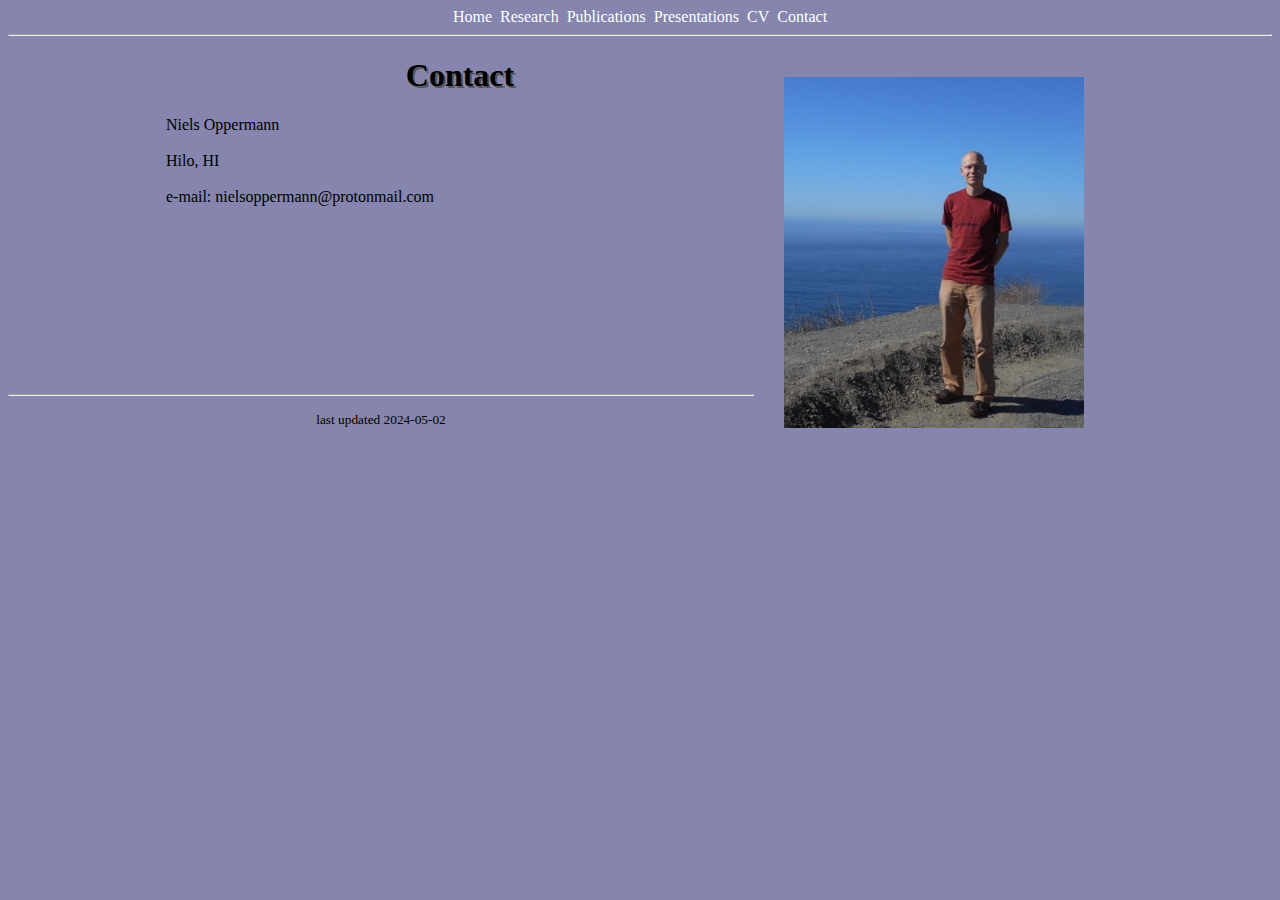
<file: contact.html>
<html><head>
<meta http-equiv="content-type" content="text/html; charset=windows-1252">
	<title>Niels Oppermann</title>
	<meta name="Niels Oppermann">
        <link rel="stylesheet" type="text/css" href="style.css">
        <link rel="stylesheet" type="text/css" href="style_smallscreen.css" media="screen and (max-device-width:480px)">
                       <meta name="viewport" content="width=device-width, initial-scale=1.0">
</head>

<body><center>
  <a href="index.html">Home</a>&nbsp;
  <a href="research.html">Research</a>&nbsp;
  <a href="publications.html">Publications</a>&nbsp;
  <a href="presentations.html">Presentations</a>&nbsp;
  <a href="CV.html">CV</a>&nbsp;
  <a href="contact.html">Contact</a>
</center>

<hr>

<center>
<div>
<div id="rightpic">
<img src="portrait4.jpg" width="88%">
</div>

<h1>Contact</h1>
Niels Oppermann<br>
<br>
Hilo, HI<br>
<br>
e-mail: nielsoppermann@protonmail.com<br>
<br>
<br>
<br>
<br>
<br>
<br>
<br>
<br>
<br>
<br>
</div>
</center>

<hr>
<p align="center"><small>last updated 2024-05-02</small></p>



</body></html>
</file>
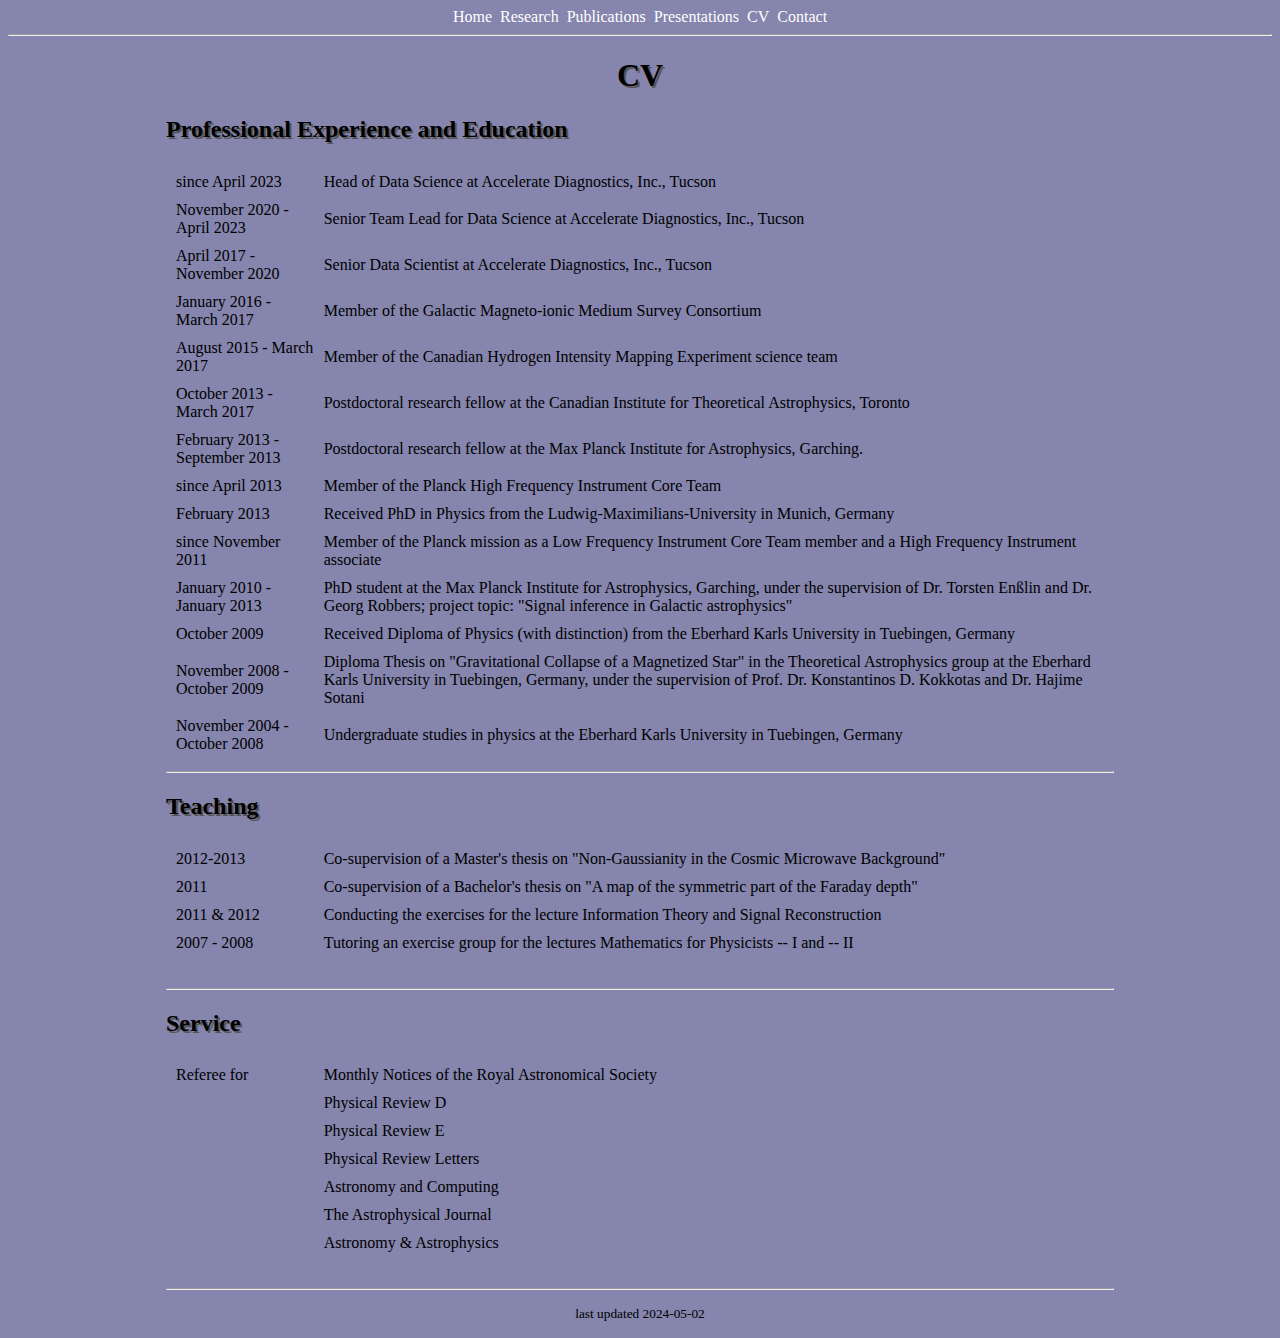
<file: cv.html>
<html><head>
<meta http-equiv="content-type" content="text/html; charset=windows-1252">
	<title>Niels Oppermann</title>
	<meta name="Niels Oppermann">
        <link rel="stylesheet" type="text/css" href="style.css">
        <link rel="stylesheet" type="text/css" href="style_smallscreen.css" media="screen and (max-device-width:480px)">
                       <meta name="viewport" content="width=device-width, initial-scale=1.0">
</head>

<body><center>
  <a href="index.html">Home</a>&nbsp;
  <a href="research.html">Research</a>&nbsp;
  <a href="publications.html">Publications</a>&nbsp;
  <a href="presentations.html">Presentations</a>&nbsp;
  <a href="CV.html">CV</a>&nbsp;
  <a href="contact.html">Contact</a>
</center>

<hr>

<h1>CV</h1>

<center>
<div>

<h2>Professional Experience and Education</h2>
			<table align="center" border="0" cellpadding="0" cellspacing="10" width="100%">
				<colgroup>
					<col width="15%">
					<col>
				</colgroup>
		<tbody><tr>
		  <td>since April 2023</td>
		  <td>Head of Data Science at Accelerate Diagnostics, Inc., Tucson</td>
		</tr><tr>
		  <td>November 2020 - April 2023</td>
		  <td>Senior Team Lead for Data Science at Accelerate Diagnostics, Inc., Tucson</td>
		</tr><tr>
		  <td>April 2017 - November 2020</td>
		  <td>Senior Data Scientist at Accelerate Diagnostics, Inc., Tucson</td>
		</tr><tr>
		  <td>January 2016 - March 2017</td>
		  <td>Member of the Galactic Magneto-ionic Medium Survey Consortium</td>
		</tr><tr>
		  <td>August 2015 - March 2017</td>
		  <td>Member of the Canadian Hydrogen Intensity Mapping Experiment science team</td>
		</tr><tr>
		  <td>October 2013 - March 2017</td>
		  <td>Postdoctoral research fellow at the Canadian
		  Institute for Theoretical Astrophysics, Toronto</td>
		</tr>
		<tr>
		  <td>February 2013 - September 2013</td>
		  <td>Postdoctoral research fellow at the Max Planck
		  Institute for Astrophysics, Garching.
		</td></tr>
                <tr>
                  <td>since April 2013</td>
                  <td>Member of the Planck High Frequency Instrument Core Team
                </td></tr>
                <tr>
                  <td>February 2013</td>
                  <td>Received PhD in Physics from the Ludwig-Maximilians-University in Munich, Germany</td>
                </tr>
				<tr>
				  <td>since November 2011</td>
				  <td>Member of the Planck mission as
				  a Low Frequency Instrument Core Team
				  member and a High Frequency
				  Instrument associate
				</td></tr>
				<tr>
					<td>January 2010 - January 2013</td>
					<td>PhD student at the Max Planck Institute for Astrophysics, 
Garching, under the supervision of Dr. Torsten En�lin and Dr. Georg 
Robbers; project topic: "Signal inference in Galactic astrophysics"</td>
				</tr>
				<tr>
					<td>October 2009</td>
					<td>Received Diploma of Physics (with distinction) from the Eberhard Karls University in Tuebingen, Germany</td>
				</tr>
				<tr>
					<td>November 2008 - October 2009</td>
					<td>Diploma Thesis on "Gravitational Collapse of a Magnetized Star"
 in the Theoretical Astrophysics group at the Eberhard Karls University 
in Tuebingen, Germany, under the supervision of Prof. Dr. Konstantinos 
D. Kokkotas and Dr. Hajime Sotani</td>
				</tr>
				<tr>
					<td>November 2004 - October 2008</td>
					<td>Undergraduate studies in physics at the Eberhard Karls University in Tuebingen, Germany</td>
				</tr>
			</tbody></table>

<hr>

<h2>Teaching</h2>
			<table align="center" border="0" cellpadding="0" cellspacing="10" width="100%">
				<colgroup>
					<col width="15%">
					<col>
				</colgroup>
				<tbody><tr>
				  <td>2012-2013</td>
				  <td>Co-supervision of a Master's
				  thesis on "Non-Gaussianity in the Cosmic Microwave Background"</td>
				</tr>
				<tr>
				  <td>2011</td>
				  <td>Co-supervision of a Bachelor's
				  thesis on "A map of the symmetric
				  part of the Faraday depth"</td>
				</tr>
				<tr>
				        <td>2011 &amp; 2012</td>
					<td>Conducting the exercises
					for the lecture Information
					Theory and Signal Reconstruction</td>
				</tr>
				<tr>
					<td>2007 - 2008</td>
					<td>Tutoring an exercise group for the lectures Mathematics for Physicists -- I and -- II</td>
				</tr>
			</tbody></table><br>

<hr>

			<h2>Service</h2>
			<table align="cneter" border="0" cellpadding="0" cellspacing="10" width="100%">
				<colgroup>
					<col width="15%">
					<col>
				</colgroup>
				<tbody><tr>
					<td>Referee for</td>
					<td>Monthly Notices of the Royal Astronomical Society</td>
				</tr>
				<tr>
					<td></td>
					<td>Physical Review D</td>
				</tr>
                <tr>
                    <td></td>
                    <td>Physical Review E</td>
                </tr>
                <tr>
                    <td></td>
                    <td>Physical Review Letters</td>
                </tr>
				<tr>
					<td></td>
					<td>Astronomy and Computing</td>
				</tr>
				<tr>
					<td></td>
					<td>The Astrophysical Journal</td>

				</tr>
				<tr>
				  <td></td>
				  <td>Astronomy &amp; Astrophysics</td>
				</tr>
			</tbody></table><br>

<hr>

</div>
</center>

<p align="center"><small>last updated 2024-05-02</small></p>


</body></html>
</file>
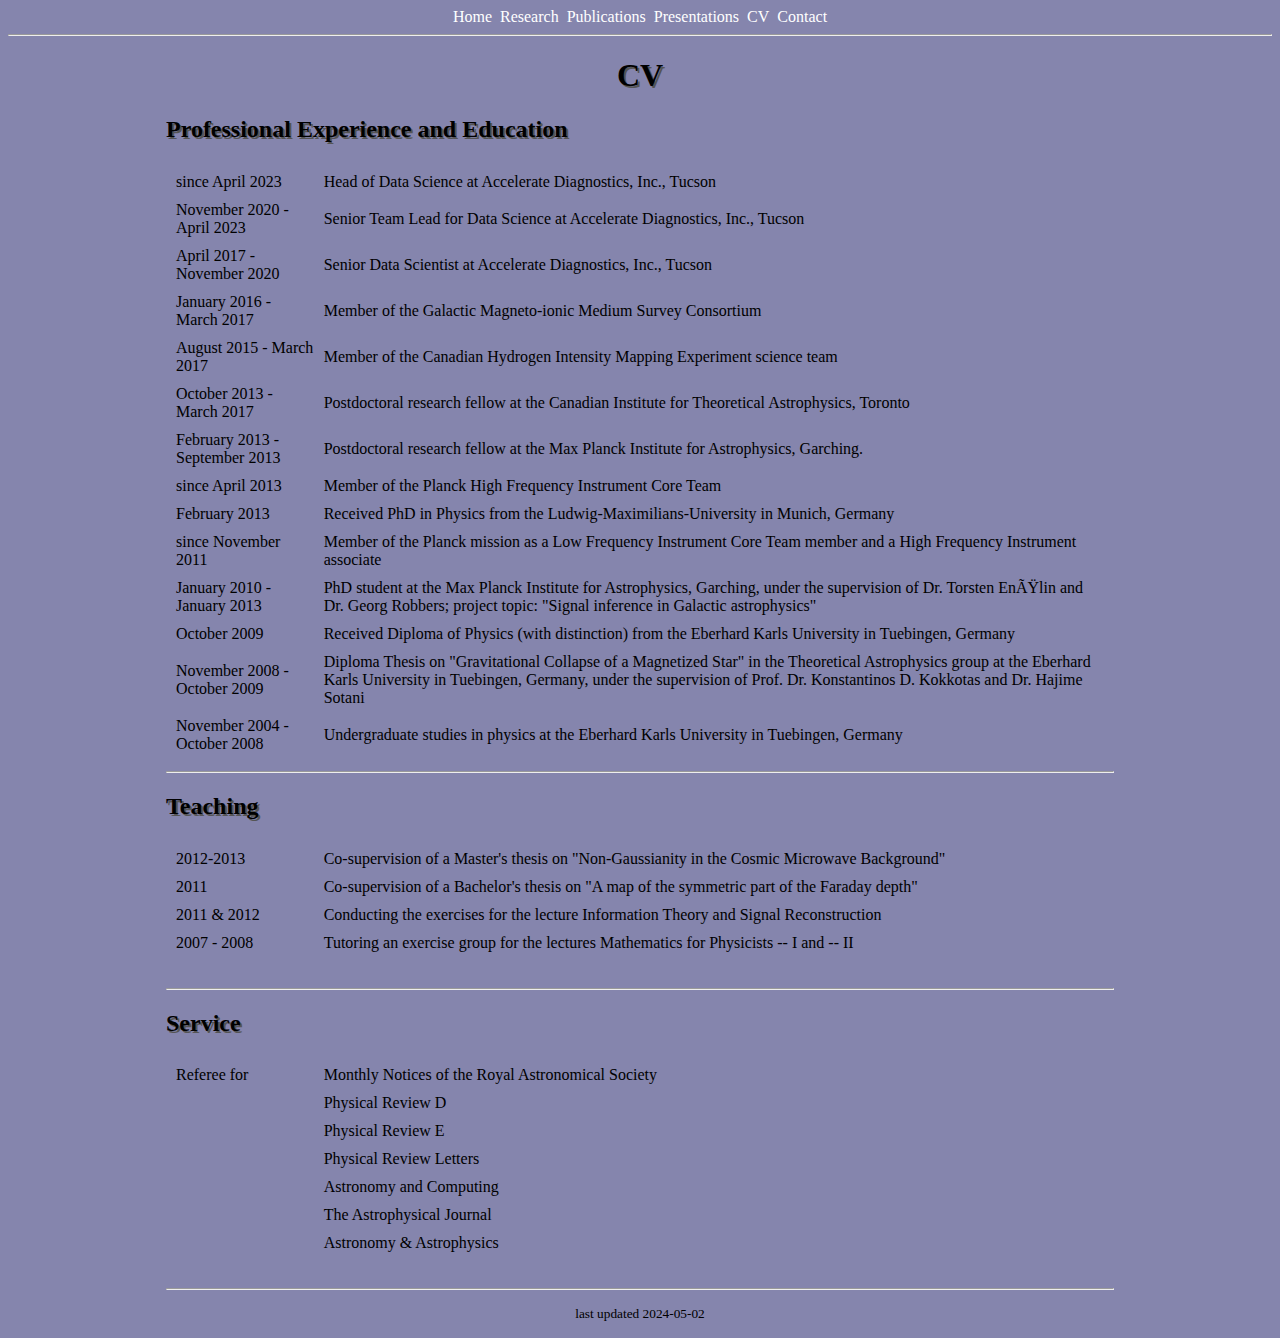
<file: CV.html>
<html><head>
<meta http-equiv="content-type" content="text/html; charset=windows-1252">
	<title>Niels Oppermann</title>
	<meta name="Niels Oppermann">
        <link rel="stylesheet" type="text/css" href="style.css">
        <link rel="stylesheet" type="text/css" href="style_smallscreen.css" media="screen and (max-device-width:480px)">
                       <meta name="viewport" content="width=device-width, initial-scale=1.0">
</head>

<body><center>
  <a href="index.html">Home</a>&nbsp;
  <a href="research.html">Research</a>&nbsp;
  <a href="publications.html">Publications</a>&nbsp;
  <a href="presentations.html">Presentations</a>&nbsp;
  <a href="CV.html">CV</a>&nbsp;
  <a href="contact.html">Contact</a>
</center>

<hr>

<h1>CV</h1>

<center>
<div>

<h2>Professional Experience and Education</h2>
			<table align="center" border="0" cellpadding="0" cellspacing="10" width="100%">
				<colgroup>
					<col width="15%">
					<col>
				</colgroup>
		<tbody><tr>
		  <td>since April 2023</td>
		  <td>Head of Data Science at Accelerate Diagnostics, Inc., Tucson</td>
		</tr><tr>
		  <td>November 2020 - April 2023</td>
		  <td>Senior Team Lead for Data Science at Accelerate Diagnostics, Inc., Tucson</td>
		</tr><tr>
		  <td>April 2017 - November 2020</td>
		  <td>Senior Data Scientist at Accelerate Diagnostics, Inc., Tucson</td>
		</tr><tr>
		  <td>January 2016 - March 2017</td>
		  <td>Member of the Galactic Magneto-ionic Medium Survey Consortium</td>
		</tr><tr>
		  <td>August 2015 - March 2017</td>
		  <td>Member of the Canadian Hydrogen Intensity Mapping Experiment science team</td>
		</tr><tr>
		  <td>October 2013 - March 2017</td>
		  <td>Postdoctoral research fellow at the Canadian
		  Institute for Theoretical Astrophysics, Toronto</td>
		</tr>
		<tr>
		  <td>February 2013 - September 2013</td>
		  <td>Postdoctoral research fellow at the Max Planck
		  Institute for Astrophysics, Garching.
		</td></tr>
                <tr>
                  <td>since April 2013</td>
                  <td>Member of the Planck High Frequency Instrument Core Team
                </td></tr>
                <tr>
                  <td>February 2013</td>
                  <td>Received PhD in Physics from the Ludwig-Maximilians-University in Munich, Germany</td>
                </tr>
				<tr>
				  <td>since November 2011</td>
				  <td>Member of the Planck mission as
				  a Low Frequency Instrument Core Team
				  member and a High Frequency
				  Instrument associate
				</td></tr>
				<tr>
					<td>January 2010 - January 2013</td>
					<td>PhD student at the Max Planck Institute for Astrophysics, 
Garching, under the supervision of Dr. Torsten Enßlin and Dr. Georg 
Robbers; project topic: "Signal inference in Galactic astrophysics"</td>
				</tr>
				<tr>
					<td>October 2009</td>
					<td>Received Diploma of Physics (with distinction) from the Eberhard Karls University in Tuebingen, Germany</td>
				</tr>
				<tr>
					<td>November 2008 - October 2009</td>
					<td>Diploma Thesis on "Gravitational Collapse of a Magnetized Star"
 in the Theoretical Astrophysics group at the Eberhard Karls University 
in Tuebingen, Germany, under the supervision of Prof. Dr. Konstantinos 
D. Kokkotas and Dr. Hajime Sotani</td>
				</tr>
				<tr>
					<td>November 2004 - October 2008</td>
					<td>Undergraduate studies in physics at the Eberhard Karls University in Tuebingen, Germany</td>
				</tr>
			</tbody></table>

<hr>

<h2>Teaching</h2>
			<table align="center" border="0" cellpadding="0" cellspacing="10" width="100%">
				<colgroup>
					<col width="15%">
					<col>
				</colgroup>
				<tbody><tr>
				  <td>2012-2013</td>
				  <td>Co-supervision of a Master's
				  thesis on "Non-Gaussianity in the Cosmic Microwave Background"</td>
				</tr>
				<tr>
				  <td>2011</td>
				  <td>Co-supervision of a Bachelor's
				  thesis on "A map of the symmetric
				  part of the Faraday depth"</td>
				</tr>
				<tr>
				        <td>2011 &amp; 2012</td>
					<td>Conducting the exercises
					for the lecture Information
					Theory and Signal Reconstruction</td>
				</tr>
				<tr>
					<td>2007 - 2008</td>
					<td>Tutoring an exercise group for the lectures Mathematics for Physicists -- I and -- II</td>
				</tr>
			</tbody></table><br>

<hr>

			<h2>Service</h2>
			<table align="cneter" border="0" cellpadding="0" cellspacing="10" width="100%">
				<colgroup>
					<col width="15%">
					<col>
				</colgroup>
				<tbody><tr>
					<td>Referee for</td>
					<td>Monthly Notices of the Royal Astronomical Society</td>
				</tr>
				<tr>
					<td></td>
					<td>Physical Review D</td>
				</tr>
                <tr>
                    <td></td>
                    <td>Physical Review E</td>
                </tr>
                <tr>
                    <td></td>
                    <td>Physical Review Letters</td>
                </tr>
				<tr>
					<td></td>
					<td>Astronomy and Computing</td>
				</tr>
				<tr>
					<td></td>
					<td>The Astrophysical Journal</td>

				</tr>
				<tr>
				  <td></td>
				  <td>Astronomy &amp; Astrophysics</td>
				</tr>
			</tbody></table><br>

<hr>

</div>
</center>

<p align="center"><small>last updated 2024-05-02</small></p>


</body></html>
</file>
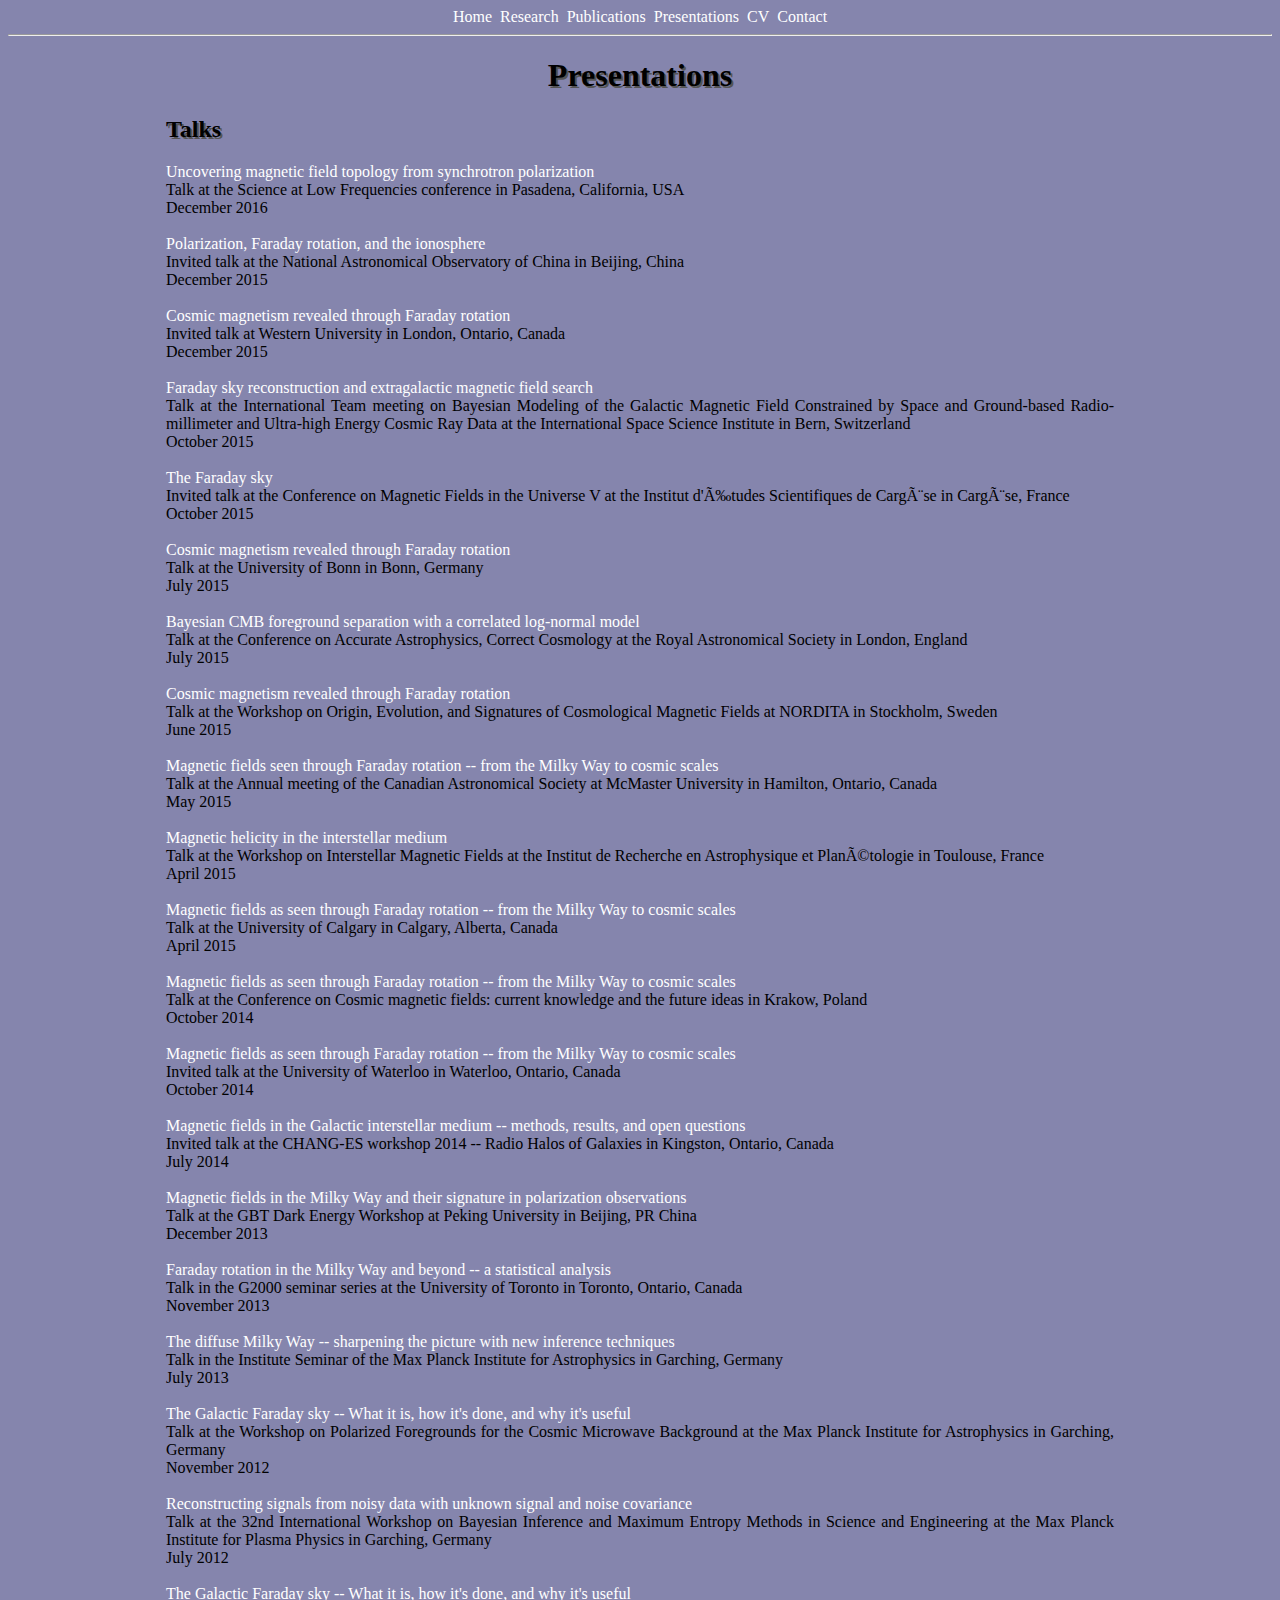
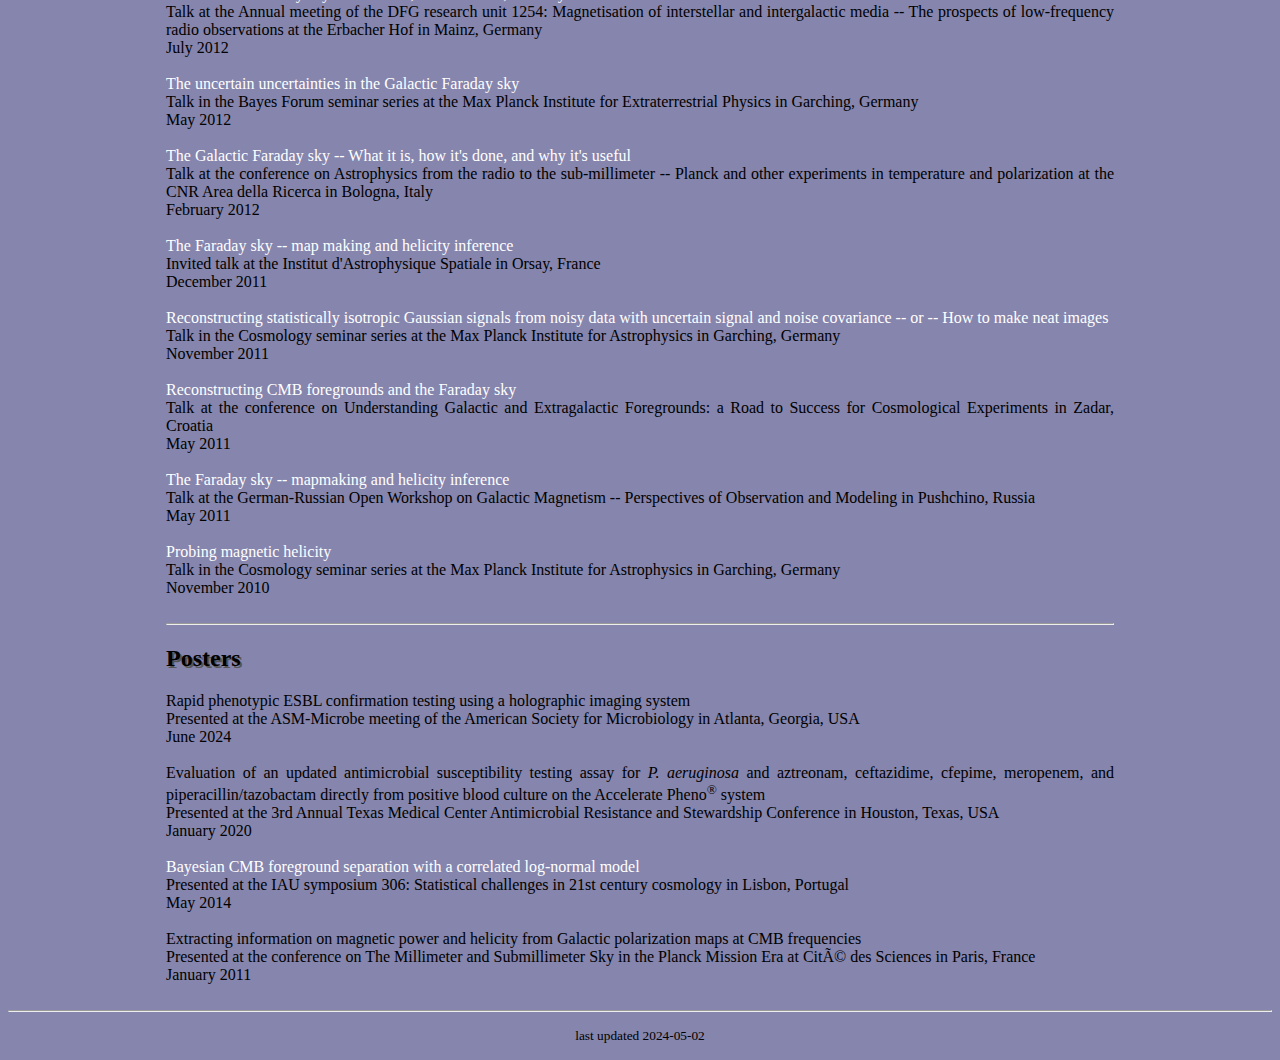
<file: presentations.html>
<html><head>
<meta http-equiv="content-type" content="text/html; charset=windows-1252">
	<title>Niels Oppermann</title>
	<meta name="Niels Oppermann">
        <link rel="stylesheet" type="text/css" href="style.css">
        <link rel="stylesheet" type="text/css" href="style_smallscreen.css" media="screen and (max-device-width:480px)">
                       <meta name="viewport" content="width=device-width, initial-scale=1.0">
</head>

<body><center>
  <a href="index.html">Home</a>&nbsp;
  <a href="research.html">Research</a>&nbsp;
  <a href="publications.html">Publications</a>&nbsp;
  <a href="presentations.html">Presentations</a>&nbsp;
  <a href="CV.html">CV</a>&nbsp;
  <a href="contact.html">Contact</a>
</center>

<hr>

<center>

<div>
<h1>Presentations</h1>

<h2>Talks</h2>
	<a href="talks/2016-12-07_pasadena.pdf">Uncovering magnetic field topology from synchrotron polarization</a><br>
	Talk at the Science at Low Frequencies conference in Pasadena, California, USA<br>
	December 2016<br>
	<br>
	<a href="talks/2015-12-13_beijing.pdf">Polarization, Faraday rotation, and the ionosphere</a><br>
	Invited talk at the National Astronomical Observatory of China in Beijing, China<br>
	December 2015<br>
	<br>
	<a href="talks/2015-12-03_london.pdf">Cosmic magnetism revealed through Faraday rotation</a><br>
	Invited talk at Western University in London, Ontario, Canada<br>
	December 2015<br>
	<br>
	<a href="talks/2015-10-27_bern.pdf">Faraday sky reconstruction and extragalactic magnetic field search</a><br>
	Talk at the International Team meeting on Bayesian Modeling of the 
Galactic Magnetic Field Constrained by Space and Ground-based 
Radio-millimeter and Ultra-high Energy Cosmic Ray Data at the 
International Space Science Institute in Bern, Switzerland<br>
	October 2015<br>
	<br>
	<a href="talks/2015-10-08_cargese.pdf">The Faraday sky</a><br>
	Invited talk at the Conference on Magnetic Fields in the Universe V at 
the Institut d'Études Scientifiques de Cargèse in Cargèse, France<br>
	October 2015<br>
	<br>
	<a href="talks/2015-07-20_bonn.pdf">Cosmic magnetism revealed through Faraday rotation</a><br>
	Talk at the University of Bonn in Bonn, Germany<br>
	July 2015<br>
	<br>
	<a href="talks/2015-07-14_london.pdf">Bayesian CMB foreground separation with a correlated log-normal model</a><br>
	Talk at the Conference on Accurate Astrophysics, Correct Cosmology at the Royal Astronomical Society in London, England<br>
	July 2015<br>
	<br>
	<a href="talks/2015-06-26_stockholm.pdf">Cosmic magnetism revealed through Faraday rotation</a><br>
	Talk at the Workshop on Origin, Evolution, and Signatures of Cosmological Magnetic Fields at NORDITA in Stockholm, Sweden<br>
	June 2015<br>
	<br>
	<a href="talks/2015-05-27_hamilton.pdf">Magnetic fields seen through Faraday rotation -- from the Milky Way to cosmic scales</a><br>
	Talk at the Annual meeting of the Canadian Astronomical Society at McMaster University in Hamilton, Ontario, Canada<br>
	May 2015<br>
	<br>
	<a href="talks/2015-04-27_toulouse.pdf">Magnetic helicity in the interstellar medium</a><br>
	Talk at the Workshop on Interstellar Magnetic Fields at the Institut de
 Recherche en Astrophysique et Planétologie in Toulouse, France<br>
	April 2015<br>
	<br>
	<a href="talks/2015-04-07_calgary.pdf">Magnetic fields as seen through Faraday rotation -- from the Milky Way to cosmic scales</a><br>
	Talk at the University of Calgary in Calgary, Alberta, Canada<br>
	April 2015<br>
	<br>
	<a href="talks/2014-10-21_krakow.pdf">Magnetic fields as seen through Faraday rotation -- from the Milky Way to cosmic scales</a><br>
	Talk at the Conference on Cosmic magnetic fields: current knowledge and the future ideas in Krakow, Poland<br>
	October 2014<br>
	<br>
	<a href="talks/2014-10-15_waterloo.pdf">Magnetic fields as seen through Faraday rotation -- from the Milky Way to cosmic scales</a><br>
	Invited talk at the University of Waterloo in Waterloo, Ontario, Canada<br>
	October 2014<br>
	<br>
	<a href="talks/2014-07-24_kingston.pdf">Magnetic fields in the Galactic interstellar medium -- methods, results, and open questions</a><br>
	Invited talk at the CHANG-ES workshop 2014 -- Radio Halos of Galaxies in Kingston, Ontario, Canada<br>
	July 2014<br>
	<br>
	<a href="talks/2013-12-12_beijing.pdf">Magnetic fields in the Milky Way and their signature in polarization observations</a><br>
	Talk at the GBT Dark Energy Workshop at Peking University in Beijing, PR China<br>
	December 2013<br>
	<br>
	<a href="talks/2013-11-06_toronto.pdf">Faraday rotation in the Milky Way and beyond -- a statistical analysis</a><br>
	Talk in the G2000 seminar series at the University of Toronto in Toronto, Ontario, Canada<br>
	November 2013<br>
	<br>
	<a href="talks/2013-07-01_garching.pdf">The diffuse Milky Way -- sharpening the picture with new inference techniques</a><br>
	Talk in the Institute Seminar of the Max Planck Institute for Astrophysics in Garching, Germany<br>
	July 2013<br>
	<br>
	<a href="talks/2012-11-26_garching.pdf">The Galactic Faraday sky -- What it is, how it's done, and why it's useful</a><br>
	Talk at the Workshop on Polarized Foregrounds for the Cosmic Microwave 
Background at the Max Planck Institute for Astrophysics in Garching, 
Germany<br>
	November 2012<br>
	<br>
	<a href="talks/2012-07-19_garching.pdf">Reconstructing signals from noisy data with unknown signal and noise covariance</a><br>
	Talk at the 32nd International Workshop on
				  Bayesian Inference and Maximum
				  Entropy Methods in Science and
				  Engineering at the Max Planck
				  Institute for Plasma Physics in
				  Garching, Germany<br>
	July 2012<br>
	<br>
	<a href="talks/2012-07-09_mainz.pdf">The Galactic Faraday sky -- What it is, how it's done, and why it's useful</a><br>
	Talk at the Annual meeting of the DFG
				  research unit 1254: Magnetisation
				  of interstellar and intergalactic
				  media -- The prospects of
				  low-frequency radio observations at
				  the Erbacher Hof in Mainz,
				  Germany<br>
	July 2012<br>
	<br>
	<a href="talks/2012-05-25_garching.pdf">The uncertain uncertainties in the Galactic Faraday sky</a><br>
	Talk in the Bayes Forum seminar series at the Max Planck Institute for Extraterrestrial Physics in Garching, Germany<br>
	May 2012<br>
	<br>
	<a href="talks/2012-02-14_bologna.pdf">The Galactic Faraday sky -- What it is, how it's done, and why it's useful</a><br>
	Talk at the conference on Astrophysics from the radio to
				  the sub-millimeter -- Planck and
				  other experiments in temperature and
				  polarization at the CNR Area della
				  Ricerca in Bologna, Italy<br>
	February 2012<br>
	<br>
	<a href="talks/2011-12-01_orsay.pdf">The Faraday sky -- map making and helicity inference</a><br>
	Invited talk at the Institut d'Astrophysique
				  Spatiale in Orsay, France<br>
	December 2011<br>
	<br>
	<a href="talks/2011-11-29_garching.pdf">Reconstructing
 statistically isotropic Gaussian signals from noisy data with uncertain
 signal and noise covariance -- or -- How to make neat images</a><br>
	Talk in the Cosmology seminar series at the Max Planck Institute for Astrophysics in Garching, Germany<br>
	November 2011<br>
	<br>
	<a href="talks/2011-05-24_zadar.pdf">Reconstructing CMB foregrounds and the Faraday sky</a><br>
	Talk at the conference on Understanding Galactic and
				  Extragalactic Foregrounds: a Road to
				  Success for Cosmological Experiments
				  in Zadar, Croatia<br>
	May 2011<br>
	<br>
	<a href="talks/2011-05-18_pushchino.pdf">The Faraday sky -- mapmaking and helicity inference</a><br>
	Talk at the German-Russian Open Workshop on
				  Galactic Magnetism -- Perspectives
				  of Observation and Modeling in
				  Pushchino, Russia<br>
	May 2011<br>
	<br>
	<a href="talks/2010-11-23_garching.pdf">Probing magnetic helicity</a><br>
	Talk in the Cosmology seminar series at the Max Planck Institute for Astrophysics in Garching, Germany<br>
	November 2010<br>
	<br>

<hr>

<h2>Posters</h2>

	Rapid phenotypic ESBL confirmation testing using a holographic imaging system<br>
	Presented at the ASM-Microbe meeting of the American Society for Microbiology in Atlanta, Georgia, USA<br>
	June 2024<br>
	<br>
	Evaluation of an updated antimicrobial susceptibility testing assay for <I>P. aeruginosa</I> and aztreonam, ceftazidime, cfepime, meropenem, and piperacillin/tazobactam directly from positive blood culture on the Accelerate Pheno<sup>&#174;</sup> system<br>
	Presented at the 3rd Annual Texas Medical Center Antimicrobial Resistance and Stewardship Conference in Houston, Texas, USA<br>
	January 2020<br>
	<br>
	<a href="talks/2014-05_lisbon.pdf">Bayesian CMB foreground separation with a correlated log-normal model</a><br>
	Presented at the IAU symposium 306: Statistical challenges in 21st century cosmology in Lisbon, Portugal<br>
	May 2014<br>
	<br>
	Extracting information on magnetic power and helicity from Galactic polarization maps at CMB frequencies<br>
	Presented at the conference on The Millimeter and Submillimeter
				  Sky in the Planck Mission Era at Cité
				  des Sciences in Paris, France<br>
	January 2011<br>
	<br>	
</div>

<hr>

<p align="center"><small>last updated 2024-05-02</small></p>


</center></body></html>
</file>
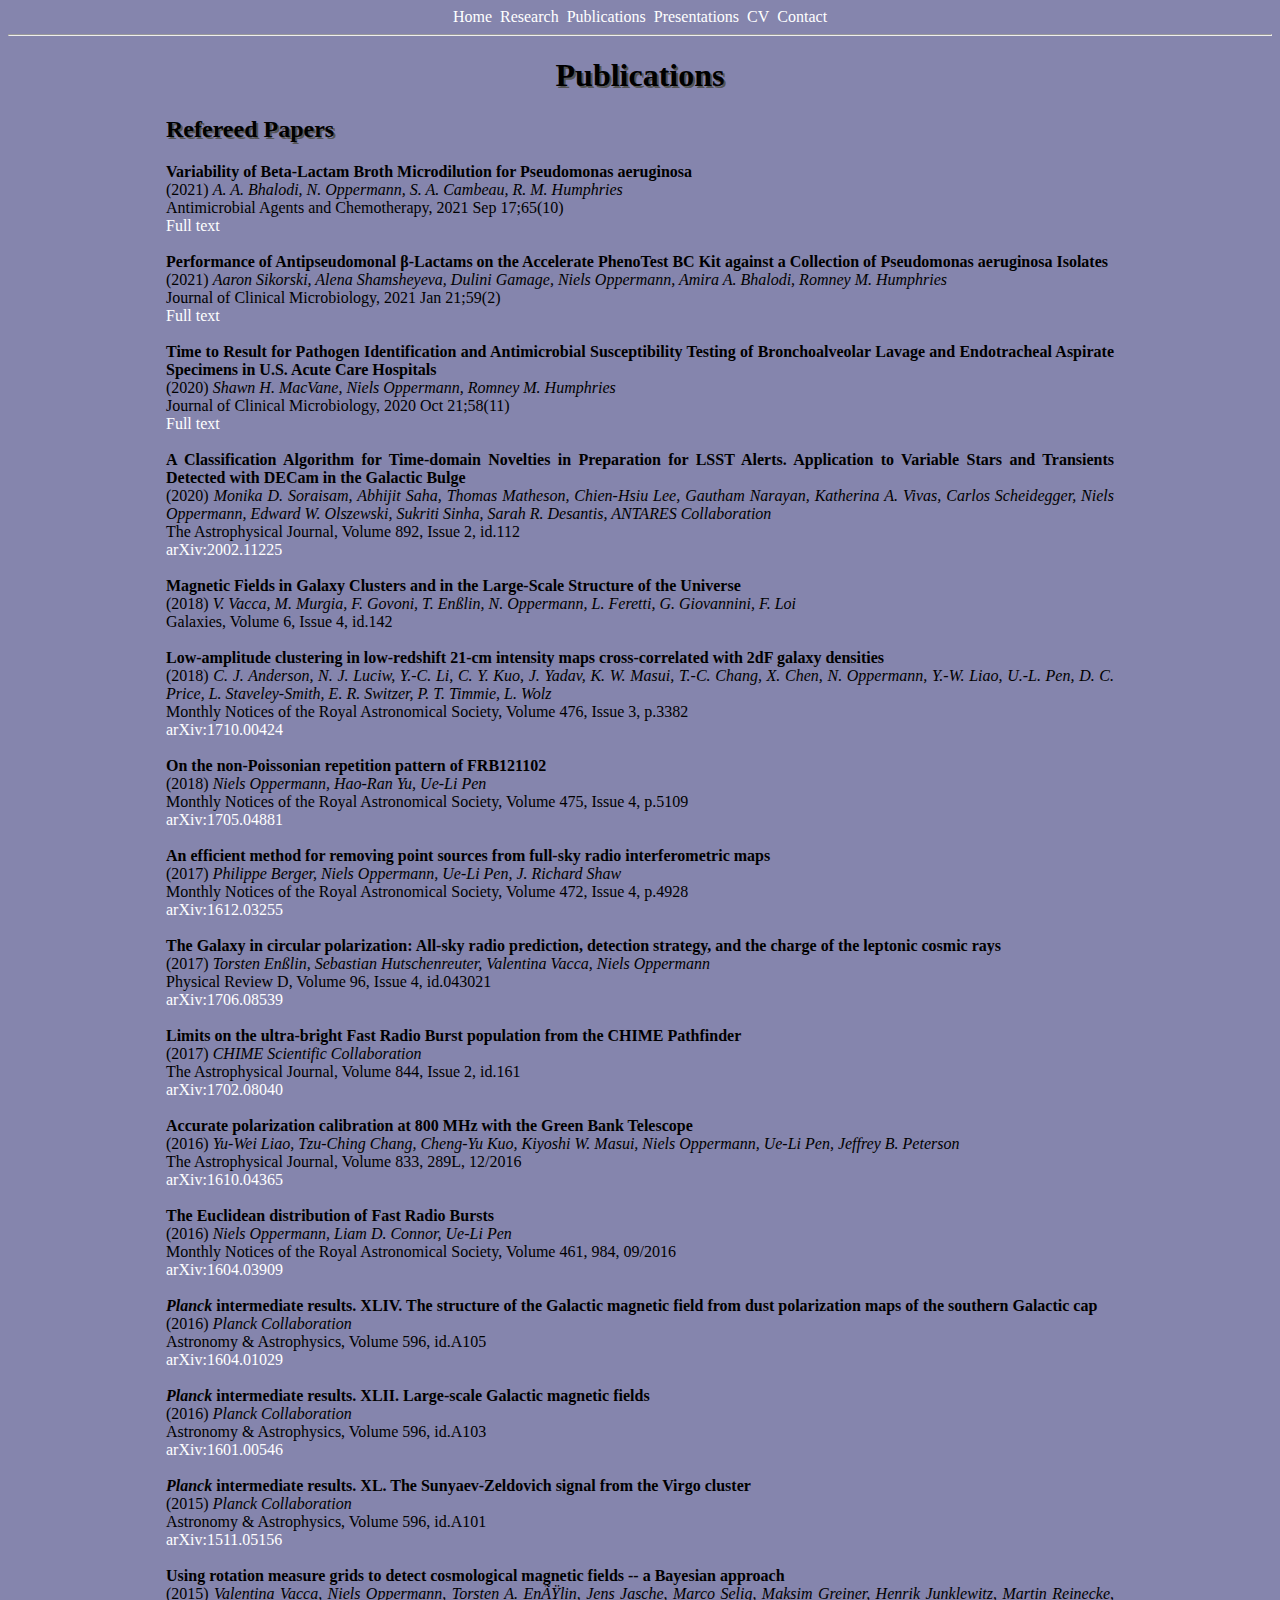
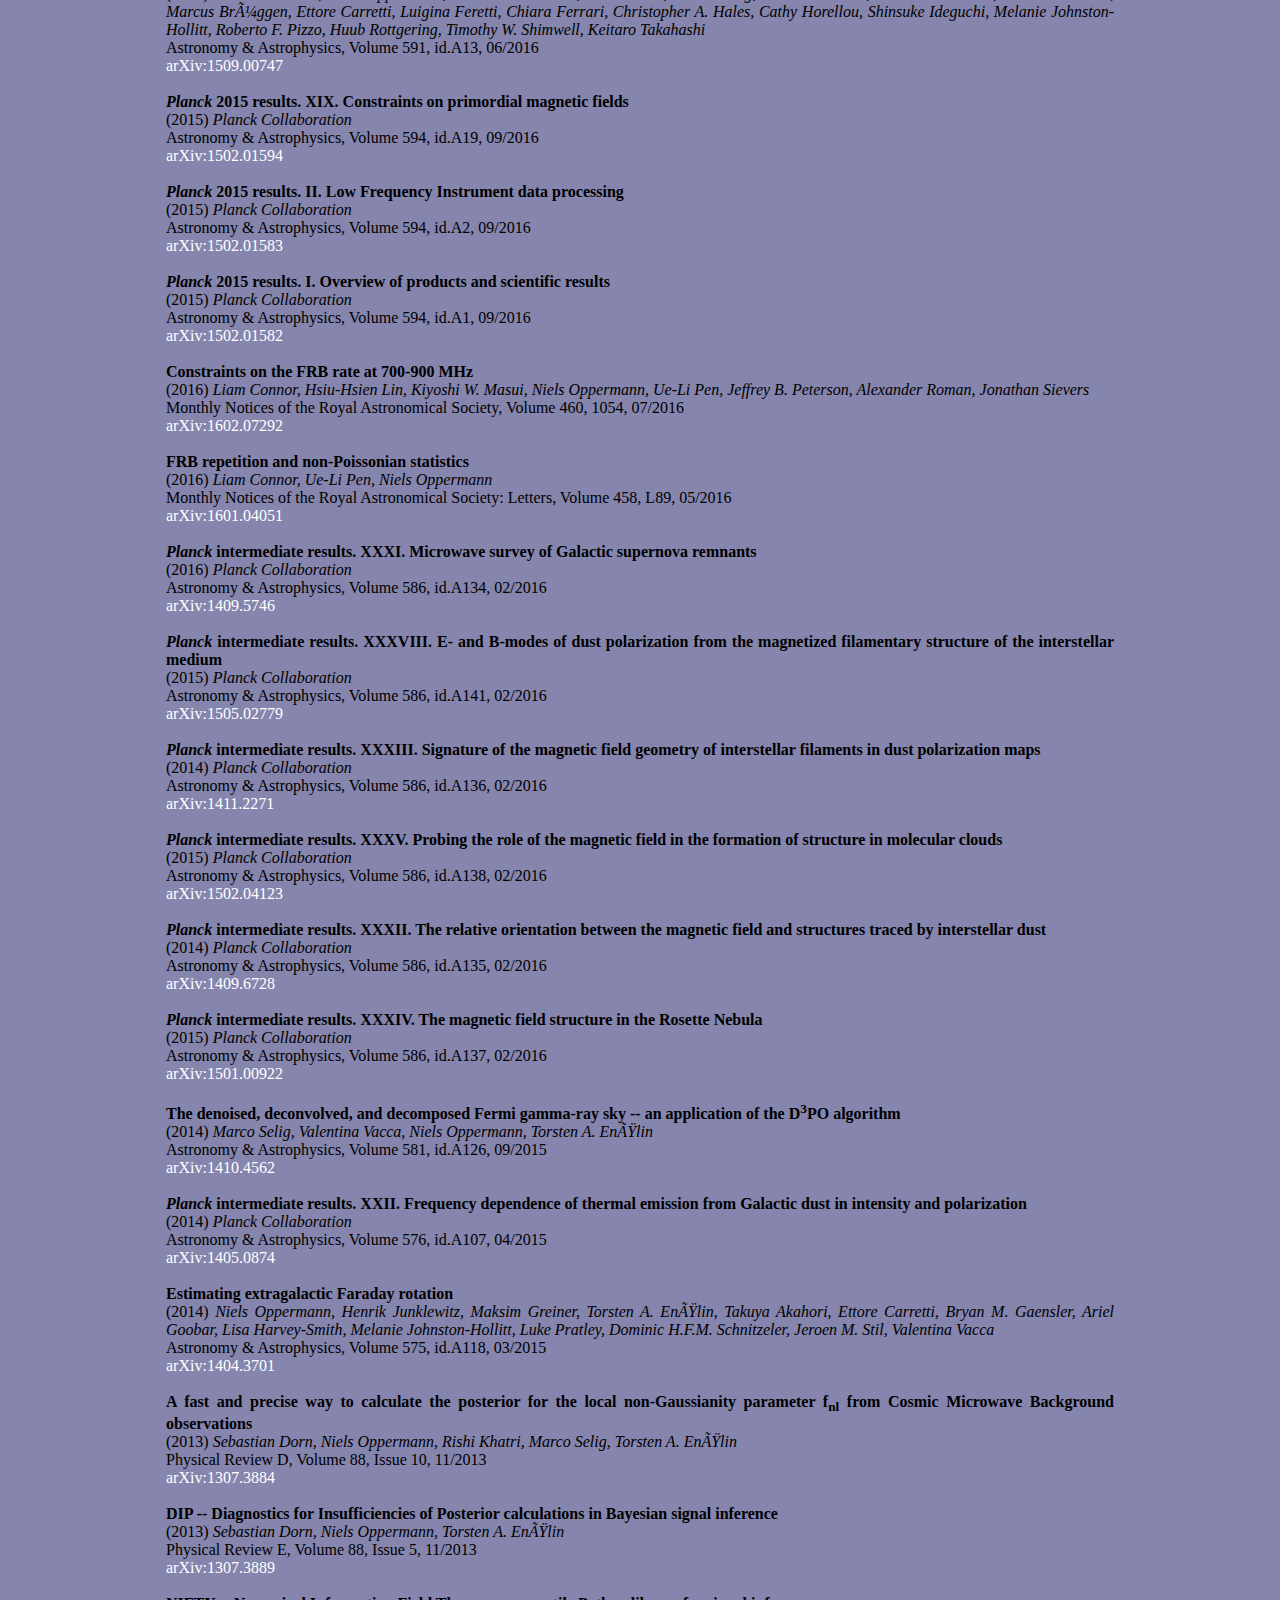
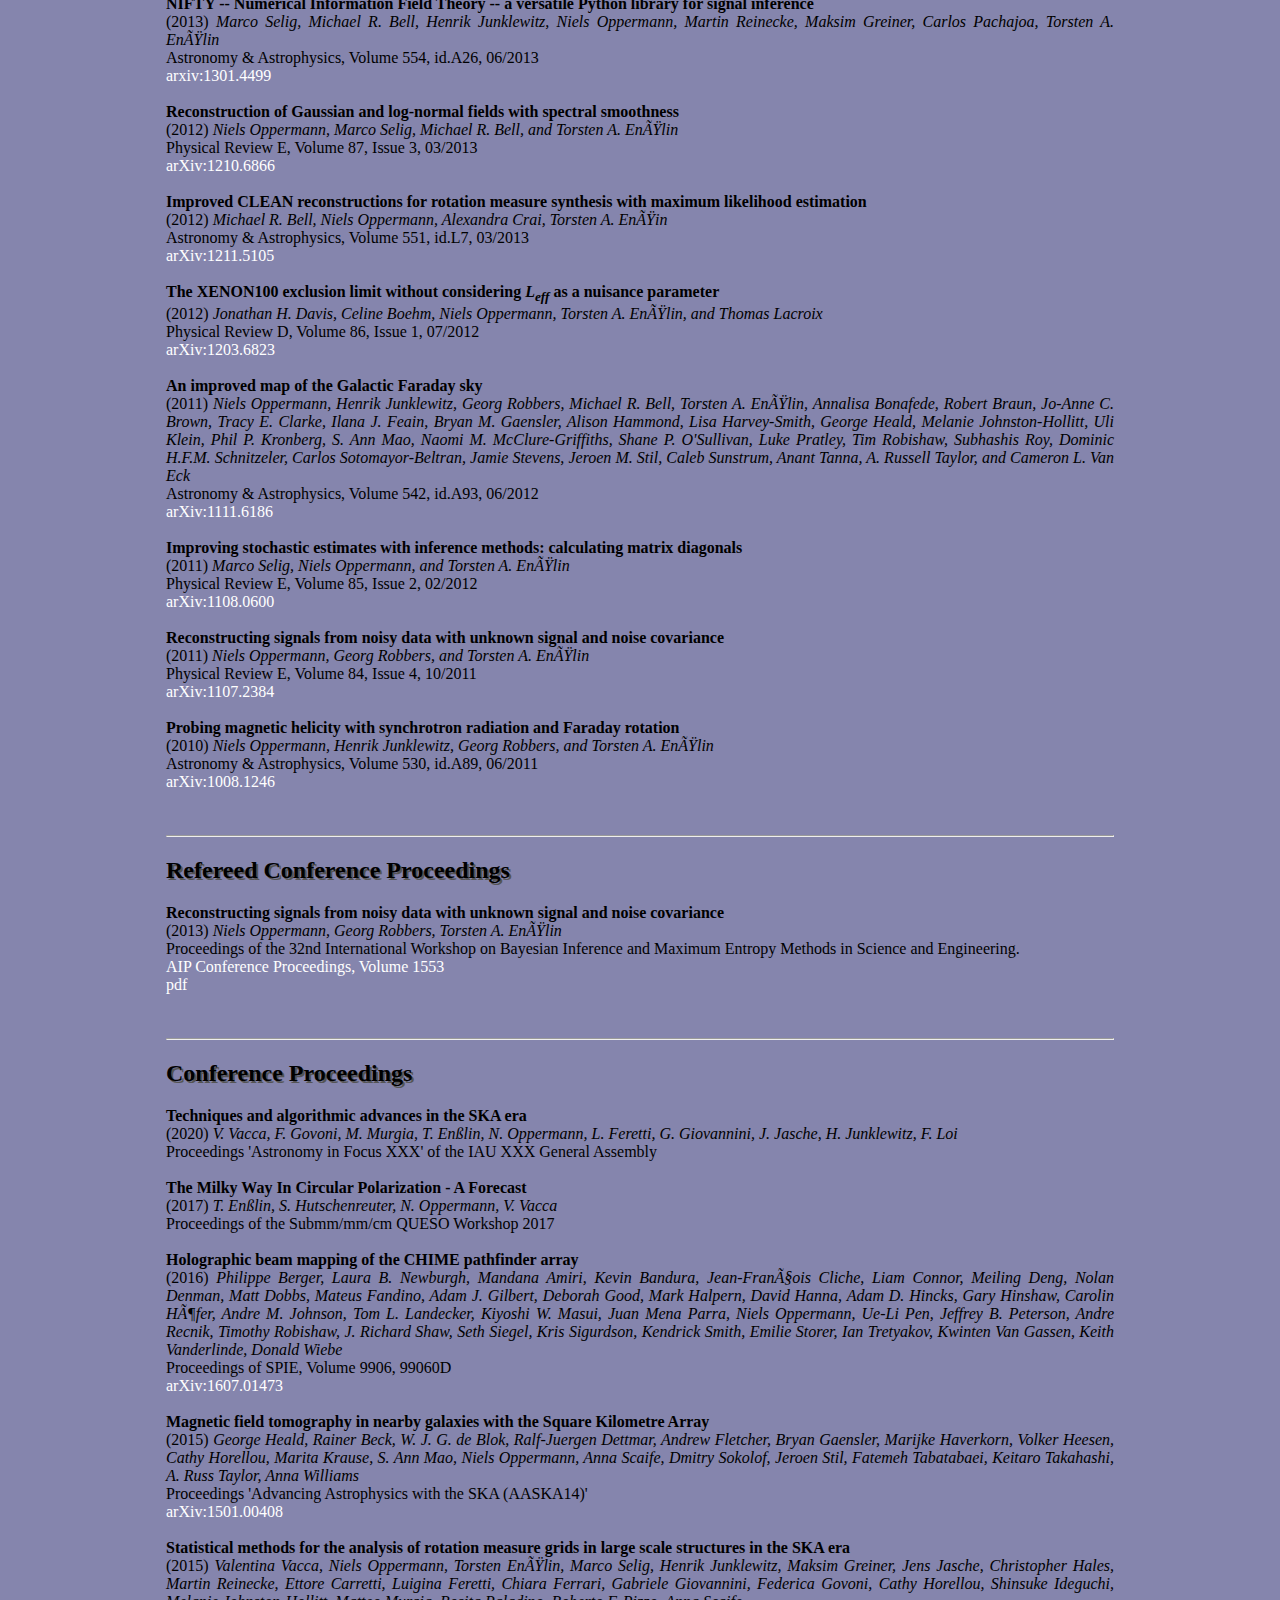
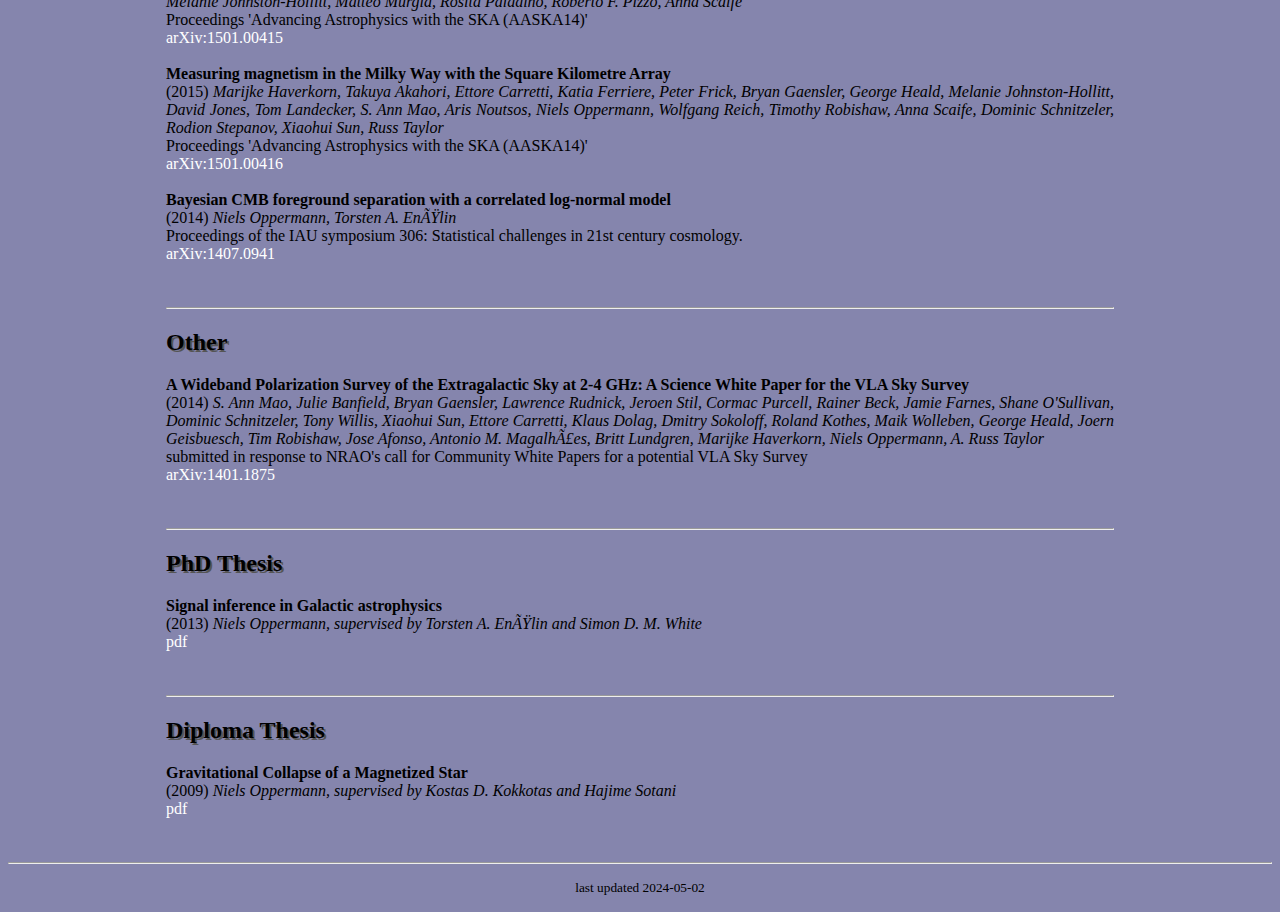
<file: publications.html>
<html><head>
<meta http-equiv="content-type" content="text/html; charset=windows-1252">
	<title>Niels Oppermann</title>
	<meta name="Niels Oppermann">
        <link rel="stylesheet" type="text/css" href="style.css">
        <link rel="stylesheet" type="text/css" href="style_smallscreen.css" media="screen and (max-device-width:480px)">
                       <meta name="viewport" content="width=device-width, initial-scale=1.0">
</head>

<body><center>
  <a href="index.html">Home</a>&nbsp;
  <a href="research.html">Research</a>&nbsp;
  <a href="publications.html">Publications</a>&nbsp;
  <a href="presentations.html">Presentations</a>&nbsp;
  <a href="CV.html">CV</a>&nbsp;
  <a href="contact.html">Contact</a>
</center>

<hr>

<center>
<h1>Publications</h1>
</center>

<center>
<div>

			<h2 align="center">Refereed Papers</h2>

	<b>Variability of Beta-Lactam Broth Microdilution for Pseudomonas aeruginosa</b><br>
	(2021) <i>A. A. Bhalodi, N. Oppermann, S. A. Cambeau, R. M. Humphries</i><br>
	Antimicrobial Agents and Chemotherapy, 2021 Sep 17;65(10)<br>
	<a href="https://www.ncbi.nlm.nih.gov/pmc/articles/PMC8448154/">Full text</a><br>
	<br>

	<b>Performance of Antipseudomonal &beta;-Lactams on the Accelerate PhenoTest BC Kit against a Collection of Pseudomonas aeruginosa Isolates</b><br>
	(2021) <i>Aaron Sikorski, Alena Shamsheyeva, Dulini Gamage, Niels Oppermann, Amira A. Bhalodi, Romney M. Humphries</i><br>
	Journal of Clinical Microbiology, 2021 Jan 21;59(2)<br>
	<a href="https://www.ncbi.nlm.nih.gov/pmc/articles/PMC8111152/">Full text</a><br>
	<br>

	<b>Time to Result for Pathogen Identification and Antimicrobial Susceptibility Testing of Bronchoalveolar Lavage and Endotracheal Aspirate Specimens in U.S. Acute Care Hospitals</b><br>
	(2020) <i>Shawn H. MacVane, Niels Oppermann, Romney M. Humphries</i><br>
	Journal of Clinical Microbiology, 2020 Oct 21;58(11)<br>
	<a href="https://www.ncbi.nlm.nih.gov/pmc/articles/PMC7587099/"</a>Full text</a><br>
	<br>

	<b>A Classification Algorithm for Time-domain Novelties in Preparation for LSST Alerts. Application to Variable Stars and Transients Detected with DECam in the Galactic Bulge</b><br>
	(2020) <i>Monika D. Soraisam, Abhijit Saha, Thomas Matheson, Chien-Hsiu Lee, Gautham Narayan, Katherina A. Vivas, Carlos Scheidegger, Niels Oppermann, Edward W. Olszewski, Sukriti Sinha, Sarah R. Desantis, ANTARES Collaboration</i><br>
	The Astrophysical Journal, Volume 892, Issue 2, id.112<br>
	<a href="https://arxiv.org/abs/2002.11225">arXiv:2002.11225</a><br>
	<br>

	<b>Magnetic Fields in Galaxy Clusters and in the Large-Scale Structure of the Universe</b><br>
	(2018) <i>V. Vacca, M. Murgia, F. Govoni, T. En&#223;lin, N. Oppermann, L. Feretti, G. Giovannini, F. Loi</i><br>
	Galaxies, Volume 6, Issue 4, id.142<br>
	<br>

	<b>Low-amplitude clustering in low-redshift 21-cm intensity maps cross-correlated with 2dF galaxy densities</b><br>
	(2018) <i>C. J. Anderson, N. J. Luciw, Y.-C. Li, C. Y. Kuo, J. Yadav, K. W. Masui, T.-C. Chang, X. Chen, N. Oppermann, Y.-W. Liao, U.-L. Pen, D. C. Price, L. Staveley-Smith, E. R. Switzer, P. T. Timmie, L. Wolz</i><br>
	Monthly Notices of the Royal Astronomical Society, Volume 476, Issue 3, p.3382<br>
	<a href="https://arxiv.org/abs/1710.00424">arXiv:1710.00424</a><br>
	<br> 

	<b>On the non-Poissonian repetition pattern of FRB121102</b><br>
	(2018) <i>Niels Oppermann, Hao-Ran Yu, Ue-Li Pen</i><br>
	Monthly Notices of the Royal Astronomical Society, Volume 475, Issue 4, p.5109<br>
	<a href="https://arxiv.org/abs/1705.04881">arXiv:1705.04881</a><br>
	<br>

            <b>An efficient method for removing point sources from full-sky radio interferometric maps</b><br>
            (2017) <i>Philippe Berger, Niels Oppermann, Ue-Li Pen, J. Richard Shaw</i><br>
            Monthly Notices of the Royal Astronomical Society, Volume 472, Issue 4, p.4928<br>
            <a href="http://arxiv.org/abs/1612.03255">arXiv:1612.03255</a><br>
	    <br>

	<b>The Galaxy in circular polarization: All-sky radio prediction, detection strategy, and the charge of the leptonic cosmic rays</b><br>
	(2017) <i>Torsten En&#223;lin, Sebastian Hutschenreuter, Valentina Vacca, Niels Oppermann</i><br>
	Physical Review D, Volume 96, Issue 4, id.043021<br>
	<a href="https://arxiv.org/abs/1706.08539">arXiv:1706.08539</a><br>
	<br>

            <b>Limits on the ultra-bright Fast Radio Burst population from the CHIME Pathfinder</b><br>
            (2017) <i>CHIME Scientific Collaboration</i><br>
            The Astrophysical Journal, Volume 844, Issue 2, id.161<br>
            <a href="http://arxiv.org/abs/1702.08040">arXiv:1702.08040</a><br>
            <br>

	    <b>Accurate polarization calibration at 800 MHz with the Green Bank Telescope</b><br>
	    (2016) <i>Yu-Wei Liao, Tzu-Ching Chang, Cheng-Yu Kuo, Kiyoshi W. Masui, Niels Oppermann, Ue-Li Pen, Jeffrey B. Peterson</i><br>
	    The Astrophysical Journal, Volume 833, 289L, 12/2016<br>
            <a href="http://arxiv.org/abs/1610.04365">arXiv:1610.04365</a><br>
	    <br>
                       <b>The Euclidean distribution of Fast Radio Bursts</b><br>
                       (2016) <i>Niels Oppermann, Liam D. Connor, Ue-Li Pen</i><br>
                       Monthly Notices of the Royal Astronomical Society, Volume 461, 984, 09/2016<br>
                       <a href="http://arxiv.org/abs/1604.03909">arXiv:1604.03909</a><br>
                       <br>
	    <b><i>Planck</i> intermediate results. XLIV. The structure of the 
Galactic magnetic field from dust polarization maps of the southern 
Galactic cap</b><br>
	    (2016) <i>Planck Collaboration</i><br>
	    Astronomy &amp; Astrophysics, Volume 596, id.A105<br>
	    <a href="http://arxiv.org/abs/1604.01029">arXiv:1604.01029</a><br>
	    <br>
	    <b><i>Planck</i> intermediate results. XLII. Large-scale Galactic magnetic fields</b><br>
	    (2016) <i>Planck Collaboration</i><br>
	    Astronomy &amp; Astrophysics, Volume 596, id.A103<br>
	    <a href="http://arxiv.org/abs/1601.00546">arXiv:1601.00546</a><br>
	    <br>
	    <b><i>Planck</i> intermediate results. XL. The Sunyaev-Zeldovich signal from the Virgo cluster</b><br>
	    (2015) <i>Planck Collaboration</i><br>
	    Astronomy &amp; Astrophysics, Volume 596, id.A101<br>
	    <a href="http://arxiv.org/abs/1511.05156">arXiv:1511.05156</a><br>
	    <br>
            <b>Using rotation measure grids to detect cosmological magnetic fields -- a Bayesian approach</b><br>
            (2015) <i>Valentina Vacca, Niels Oppermann, Torsten A. 
Enßlin, Jens Jasche, Marco Selig, Maksim Greiner, Henrik Junklewitz, 
Martin Reinecke, Marcus Brüggen, Ettore Carretti, Luigina Feretti, 
Chiara Ferrari, Christopher A. Hales, Cathy Horellou, Shinsuke Ideguchi,
 Melanie Johnston-Hollitt, Roberto F. Pizzo, Huub Rottgering, Timothy W.
 Shimwell, Keitaro Takahashi</i><br>
            Astronomy &amp; Astrophysics, Volume 591, id.A13, 06/2016<br>
            <a href="http://arxiv.org/abs/1509.00747">arXiv:1509.00747</a><br>
            <br>
	        <b><i>Planck</i> 2015 results. XIX. Constraints on primordial magnetic fields</b><br>
		(2015) <i>Planck Collaboration</i><br>
		Astronomy &amp; Astrophysics, Volume 594, id.A19, 09/2016<br>
		<a href="http://arxiv.org/abs/1502.01594">arXiv:1502.01594</a><br>
		<br>
	    <b><i>Planck</i> 2015 results. II. Low Frequency Instrument data processing</b><br>
	    (2015) <i>Planck Collaboration</i><br>
	    Astronomy &amp; Astrophysics, Volume 594, id.A2, 09/2016<br>
	    <a href="http://arxiv.org/abs/1502.01583">arXiv:1502.01583</a><br>
	    <br>
	    <b><i>Planck</i> 2015 results. I. Overview of products and scientific results</b><br>
	    (2015) <i>Planck Collaboration</i><br>
	    Astronomy &amp; Astrophysics, Volume 594, id.A1, 09/2016<br>
	    <a href="http://arxiv.org/abs/1502.01582">arXiv:1502.01582</a><br>
                <br>
	    <b>Constraints on the FRB rate at 700-900 MHz</b><br>
	    (2016) <i>Liam Connor, Hsiu-Hsien Lin, Kiyoshi W. Masui, Niels 
Oppermann, Ue-Li Pen, Jeffrey B. Peterson, Alexander Roman, Jonathan 
Sievers</i><br>
	    Monthly Notices of the Royal Astronomical Society, Volume 460, 1054, 07/2016<br>
	    <a href="http://arxiv.org/abs/1602.07292">arXiv:1602.07292</a><br>
	    <br>
	    <b>FRB repetition and non-Poissonian statistics</b><br>
	    (2016) <i>Liam Connor, Ue-Li Pen, Niels Oppermann</i><br>
	    Monthly Notices of the Royal Astronomical Society: Letters, Volume 458, L89, 05/2016<br>
	    <a href="http://arxiv.org/abs/1601.04051">arXiv:1601.04051</a><br>
	    <br>
            <b><i>Planck</i> intermediate results. XXXI. Microwave survey of Galactic supernova remnants</b><br>
	    (2016) <i>Planck Collaboration</i><br>
            Astronomy &amp; Astrophysics, Volume 586, id.A134, 02/2016<br>
            <a href="http://arxiv.org/abs/1409.5746">arXiv:1409.5746</a><br>
	    <br>
            <b><i>Planck</i> intermediate results. XXXVIII. E- and 
B-modes of dust polarization from the magnetized filamentary structure 
of the interstellar medium</b><br>
            (2015) <i>Planck Collaboration</i><br>
            Astronomy &amp; Astrophysics, Volume 586, id.A141, 02/2016<br>
            <a href="http://arxiv.org/abs/1505.02779">arXiv:1505.02779</a><br>
            <br>
		<b><i>Planck</i> intermediate results. XXXIII. Signature of the magnetic field geometry of interstellar filaments in dust polarization maps</b><br>
		(2014) <i>Planck Collaboration</i><br>
		Astronomy &amp; Astrophysics, Volume 586, id.A136, 02/2016<br>
		<a href="http://arxiv.org/abs/1411.2271">arXiv:1411.2271</a><br>
		<br>
	        <b><i>Planck</i> intermediate results. XXXV. Probing the role of the magnetic field in the formation of structure in molecular clouds</b><br>
		(2015) <i>Planck Collaboration</i><br>
		Astronomy &amp; Astrophysics, Volume 586, id.A138, 02/2016<br>
		<a href="http://arxiv.org/abs/1502.04123">arXiv:1502.04123</a><br>
		<br>
		<b><i>Planck</i> intermediate results. XXXII. The relative orientation between the magnetic field and structures traced by interstellar dust</b><br>
		(2014) <i>Planck Collaboration</i><br>
		Astronomy &amp; Astrophysics, Volume 586, id.A135, 02/2016<br>
		<a href="http://arxiv.org/abs/1409.6728">arXiv:1409.6728</a><br>
		<br>
	    <b><i>Planck</i> intermediate results. XXXIV. The magnetic field structure in the Rosette Nebula</b><br>
	    (2015) <i>Planck Collaboration</i><br>
	    Astronomy &amp; Astrophysics, Volume 586, id.A137, 02/2016<br>
	    <a href="http://www.arxiv.org/abs/1501.00922">arXiv:1501.00922</a><br>
	    <br>
		<b>The denoised, deconvolved, and decomposed Fermi gamma-ray sky -- an application of the D<sup>3</sup>PO algorithm</b><br>
		(2014) <i>Marco Selig, Valentina Vacca, Niels Oppermann, Torsten A. Enßlin</i><br>
		Astronomy &amp; Astrophysics, Volume 581, id.A126, 09/2015<br>
		<a href="http://arxiv.org/abs/1410.4562">arXiv:1410.4562</a><br>
		<br>
		<b><i>Planck</i> intermediate results. XXII. Frequency dependence of thermal emission from Galactic dust in intensity and polarization</b><br>
		(2014) <i>Planck Collaboration</i><br>
		Astronomy &amp; Astrophysics, Volume 576, id.A107, 04/2015<br>
		<a href="http://www.arxiv.org/abs/1405.0874">arXiv:1405.0874</a><br>
		<br>
	    <b>Estimating extragalactic Faraday rotation</b><br>
	    (2014) <i>Niels Oppermann, Henrik Junklewitz, Maksim Greiner, 
Torsten A. Enßlin, Takuya Akahori, Ettore Carretti, Bryan M. Gaensler, 
Ariel Goobar, Lisa Harvey-Smith, Melanie Johnston-Hollitt, Luke Pratley,
 Dominic H.F.M. Schnitzeler, Jeroen M. Stil, Valentina Vacca</i><br>
	    Astronomy &amp; Astrophysics, Volume 575, id.A118, 03/2015<br>
	    <a href="http://www.arxiv.org/abs/1404.3701">arXiv:1404.3701</a><br>
            <br>
	    <b>A fast and precise way to calculate the posterior for the local non-Gaussianity parameter f<sub>nl</sub> from Cosmic Microwave Background observations</b><br>
	    (2013) <i>Sebastian Dorn, Niels Oppermann, Rishi Khatri, Marco Selig, Torsten A. Enßlin</i><br>
	    Physical Review D, Volume 88, Issue 10, 11/2013<br>
	    <a href="http://www.arxiv.org/abs/1307.3884">arXiv:1307.3884</a><br>
	    <br>
	    <b>DIP -- Diagnostics for Insufficiencies of Posterior calculations in Bayesian signal inference</b><br>
	    (2013) <i>Sebastian Dorn, Niels Oppermann, Torsten A. Enßlin</i><br>
	    Physical Review E, Volume 88, Issue 5, 11/2013<br>
	    <a href="http://www.arxiv.org/abs/1307.3889">arXiv:1307.3889</a><br>
	    <br>
            <b>NIFTY -- Numerical Information Field Theory -- a versatile Python library for signal inference</b><br>
            (2013) <i>Marco Selig, Michael R. Bell, Henrik Junklewitz, 
Niels Oppermann, Martin Reinecke, Maksim Greiner, Carlos Pachajoa, 
Torsten A. Enßlin</i><br>
            Astronomy &amp; Astrophysics, Volume 554, id.A26, 06/2013<br>
            <a href="http://www.arxiv.org/abs/1301.4499">arxiv:1301.4499</a><br>
            <br>
            <b>Reconstruction of Gaussian and log-normal fields with spectral smoothness</b><br>
            (2012) <i>Niels Oppermann, Marco Selig, Michael R. Bell, and Torsten A. Enßlin</i><br>
            Physical Review E, Volume 87, Issue 3, 03/2013<br>
            <a href="http://www.arxiv.org/abs/1210.6866">arXiv:1210.6866</a><br>
            <br>
            <b>Improved CLEAN reconstructions for rotation measure synthesis with maximum likelihood estimation</b><br>
            (2012) <i>Michael R. Bell, Niels Oppermann, Alexandra Crai, Torsten A. Enßin</i><br>
            Astronomy &amp; Astrophysics, Volume 551, id.L7, 03/2013<br>
            <a href="http://arxiv.org/abs/1211.5105">arXiv:1211.5105</a>
            <br>
            <br>
			<b>The XENON100 exclusion limit without
			considering <i>L<sub>eff</sub></i> as a
			nuisance parameter</b><br>
			(2012) <i>Jonathan H. Davis, Celine Boehm,
			Niels Oppermann, Torsten A. Enßlin, and
			Thomas Lacroix</i><br>
			Physical Review D, Volume 86, Issue 1, 07/2012<br>
			<a href="http://arxiv.org/abs/1203.6823">arXiv:1203.6823</a>
			<br>
<br>
			<b>An improved map of the Galactic Faraday sky</b><br>
			(2011) <i>Niels Oppermann, Henrik Junklewitz, Georg Robbers, Michael 
R. Bell, Torsten A. Enßlin, Annalisa Bonafede, Robert Braun, Jo-Anne C. 
Brown, Tracy E. Clarke, Ilana J. Feain, Bryan M. Gaensler, Alison 
Hammond, Lisa Harvey-Smith, George Heald, Melanie Johnston-Hollitt, Uli 
Klein, Phil P. Kronberg, S. Ann Mao, Naomi M. McClure-Griffiths, Shane 
P. O'Sullivan, Luke Pratley, Tim Robishaw, Subhashis Roy, Dominic H.F.M.
 Schnitzeler, Carlos Sotomayor-Beltran, Jamie Stevens, Jeroen M. Stil, 
Caleb Sunstrum, Anant Tanna, A. Russell Taylor, and Cameron L. Van Eck</i><br>
			Astronomy &amp; Astrophysics, Volume 542, id.A93, 06/2012<br>
			<a href="http://www.arxiv.org/abs/1111.6186">arXiv:1111.6186</a><br>
			<br>
			<b>Improving stochastic estimates with
			inference methods: calculating matrix
			diagonals</b><br>
			(2011) <i>Marco Selig, Niels Oppermann, and
			Torsten A. Enßlin</i><br>
			Physical Review E, Volume 85, Issue 2, 02/2012<br>
			<a href="http://www.arxiv.org/abs/1108.0600">arXiv:1108.0600</a><br>
			<br>
			<b>Reconstructing signals from noisy data with
			unknown signal and noise covariance</b><br>
			(2011) <i>Niels Oppermann, Georg Robbers, and
			Torsten A. Enßlin</i><br>
			Physical Review E, Volume 84, Issue 4, 10/2011<br>
			<a href="http://www.arxiv.org/abs/1107.2384">arXiv:1107.2384</a><br>
			<br>
			<b>Probing magnetic helicity with synchrotron
			radiation and Faraday rotation</b><br>
			(2010) <i>Niels Oppermann, Henrik Junklewitz, Georg
			Robbers, and Torsten A. Enßlin</i><br>
			Astronomy &amp; Astrophysics, Volume 530, id.A89, 06/2011<br>
			<a href="http://www.arxiv.org/abs/1008.1246">arXiv:1008.1246</a><br>
			<br>
			<br>

<hr>

	<h2 align="center">Refereed Conference Proceedings</h2>
		<b>Reconstructing signals from noisy data with unknown signal and noise covariance</b><br>
		(2013) <i>Niels Oppermann, Georg Robbers, Torsten A. Enßlin</i><br>
		Proceedings of the 32nd International Workshop on Bayesian Inference and Maximum Entropy Methods in Science and Engineering.<br>
		<a href="http://scitation.aip.org/content/aip/proceeding/aipcp/10.1063/1.4819991">AIP Conference Proceedings, Volume 1553</a><br>
		<a href="maxent.pdf">pdf</a><br>
		<br>
		<br>

<hr>

	<h2 align="center">Conference Proceedings</h2>

	<b>Techniques and algorithmic advances in the SKA era</b><br>
	(2020) <i>V. Vacca, F. Govoni, M. Murgia, T. En&#223;lin, N. Oppermann, L. Feretti, G. Giovannini, J. Jasche, H. Junklewitz, F. Loi</i><br>
	Proceedings 'Astronomy in Focus XXX' of the IAU XXX General Assembly<br>
	<br>

	<b>The Milky Way In Circular Polarization - A Forecast</b><br>
	(2017) <i>T. En&#223;lin, S. Hutschenreuter, N. Oppermann, V. Vacca</i><br>
	Proceedings of the Submm/mm/cm QUESO Workshop 2017<br>
	<br>

                <b>Holographic beam mapping of the CHIME pathfinder array</b><br>
		(2016) <i>Philippe Berger, Laura B. Newburgh, Mandana Amiri, Kevin 
Bandura, Jean-François Cliche, Liam Connor, Meiling Deng, Nolan Denman, 
Matt Dobbs, Mateus Fandino, Adam J. Gilbert, Deborah Good, Mark Halpern,
 David Hanna, Adam D. Hincks, Gary Hinshaw, Carolin Höfer, Andre M. 
Johnson, Tom L. Landecker, Kiyoshi W. Masui, Juan Mena Parra, Niels 
Oppermann, Ue-Li Pen, Jeffrey B. Peterson, Andre Recnik, Timothy 
Robishaw, J. Richard Shaw, Seth Siegel, Kris Sigurdson, Kendrick Smith, 
Emilie Storer, Ian Tretyakov, Kwinten Van Gassen, Keith Vanderlinde, 
Donald Wiebe</i><br>
		Proceedings of SPIE, Volume 9906, 99060D<br>
		<a href="arxiv.org/abs/1607.01473">arXiv:1607.01473</a><br>
		<br>
                <b>Magnetic field tomography in nearby galaxies with the Square Kilometre Array</b><br>
                (2015) <i> George Heald, Rainer Beck, W. J. G. de Blok, 
Ralf-Juergen Dettmar, Andrew Fletcher, Bryan Gaensler, Marijke 
Haverkorn, Volker Heesen, Cathy Horellou, Marita Krause, S. Ann Mao, 
Niels Oppermann, Anna Scaife, Dmitry Sokolof, Jeroen Stil, Fatemeh 
Tabatabaei, Keitaro Takahashi, A. Russ Taylor, Anna Williams</i><br>
                Proceedings 'Advancing Astrophysics with the SKA (AASKA14)'<br>
                <a href="http://arxiv.org/abs/1501.00408">arXiv:1501.00408</a><br>
                <br>
                <b>Statistical methods for the analysis of rotation measure grids in large scale structures in the SKA era</b><br>
                (2015) <i>Valentina Vacca, Niels Oppermann, Torsten 
Enßlin, Marco Selig, Henrik Junklewitz, Maksim Greiner, Jens Jasche, 
Christopher Hales, Martin Reinecke, Ettore Carretti, Luigina Feretti, 
Chiara Ferrari, Gabriele Giovannini, Federica Govoni, Cathy Horellou, 
Shinsuke Ideguchi, Melanie Johnston-Hollitt, Matteo Murgia, Rosita 
Paladino, Roberto F. Pizzo, Anna Scaife</i><br>
                Proceedings 'Advancing Astrophysics with the SKA (AASKA14)'<br>
                <a href="http://arxiv.org/abs/1501.00415">arXiv:1501.00415</a><br>
                <br>
                <b>Measuring magnetism in the Milky Way with the Square Kilometre Array</b><br>
                (2015) <i>Marijke Haverkorn, Takuya Akahori, Ettore 
Carretti, Katia Ferriere, Peter Frick, Bryan Gaensler, George Heald, 
Melanie Johnston-Hollitt, David Jones, Tom Landecker, S. Ann Mao, Aris 
Noutsos, Niels Oppermann, Wolfgang Reich, Timothy Robishaw, Anna Scaife,
 Dominic Schnitzeler, Rodion Stepanov, Xiaohui Sun, Russ Taylor</i><br>
                Proceedings 'Advancing Astrophysics with the SKA (AASKA14)'<br>
                <a href="http://arxiv.org/abs/1501.00416">arXiv:1501.00416</a><br>
                <br>
		<b>Bayesian CMB foreground separation with a correlated log-normal model</b><br>
		(2014) <i>Niels Oppermann, Torsten A. Enßlin</i><br>
		Proceedings of the IAU symposium 306: Statistical challenges in 21st century cosmology.<br>
		<a href="http://arxiv.org/abs/1407.0941">arXiv:1407.0941</a><br>
		<br>
		<br>

<hr>

	<h2 align="center">Other</h2>
		<b>A Wideband Polarization Survey of the Extragalactic Sky at 2-4 GHz: A Science White Paper for the VLA Sky Survey</b><br>
		(2014) <i>S. Ann Mao, Julie Banfield, Bryan Gaensler, Lawrence 
Rudnick, Jeroen Stil, Cormac Purcell, Rainer Beck, Jamie Farnes, Shane 
O'Sullivan, Dominic Schnitzeler, Tony Willis, Xiaohui Sun, Ettore 
Carretti, Klaus Dolag, Dmitry Sokoloff, Roland Kothes, Maik Wolleben, 
George Heald, Joern Geisbuesch, Tim Robishaw, Jose Afonso, Antonio M. 
Magalhães, Britt Lundgren, Marijke Haverkorn, Niels Oppermann, A. Russ 
Taylor</i><br>
		submitted in response to NRAO's call for Community White Papers for a potential VLA Sky Survey<br>
		<a href="http://www.arxiv.org/abs/1401.1875">arXiv:1401.1875</a><br>
		<br>
		<br>

<hr>

            <h2 align="center">PhD Thesis</h2>
            <b>Signal inference in Galactic astrophysics</b><br>
            (2013) <i>Niels Oppermann, supervised by Torsten A. Enßlin and Simon D. M. White</i><br>
            <a href="diss.pdf">pdf</a><br>
            <br>
            <br>

<hr>

			<h2 align="center">Diploma Thesis</h2>
			<b>Gravitational Collapse of a Magnetized
			Star</b><br>
			(2009) <i>Niels Oppermann, supervised by Kostas
			D. Kokkotas and Hajime Sotani</i><br>
			<a href="thesis.pdf">pdf</a><br>
		<br>
		<br>
		
	

</div>
</center>

<hr>
<p align="center"><small>last updated 2024-05-02</small></p>


</body></html>
</file>
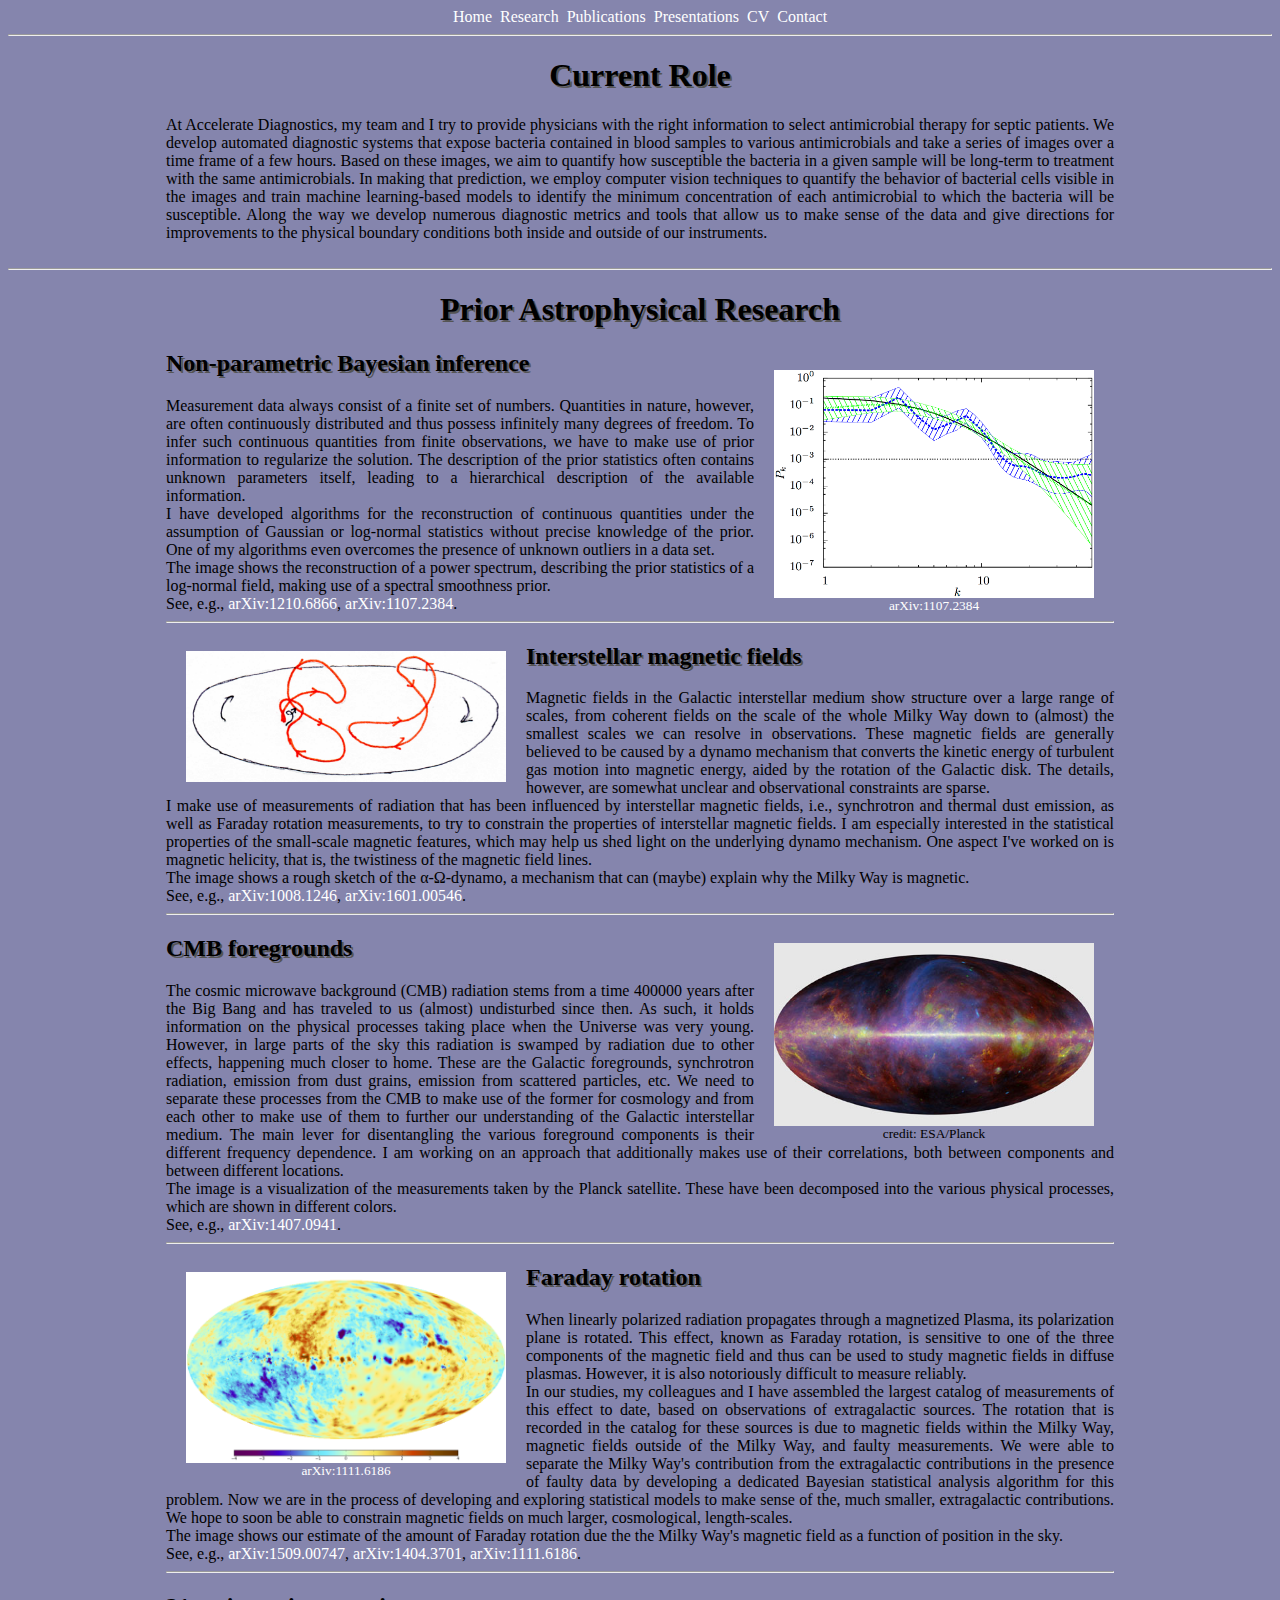
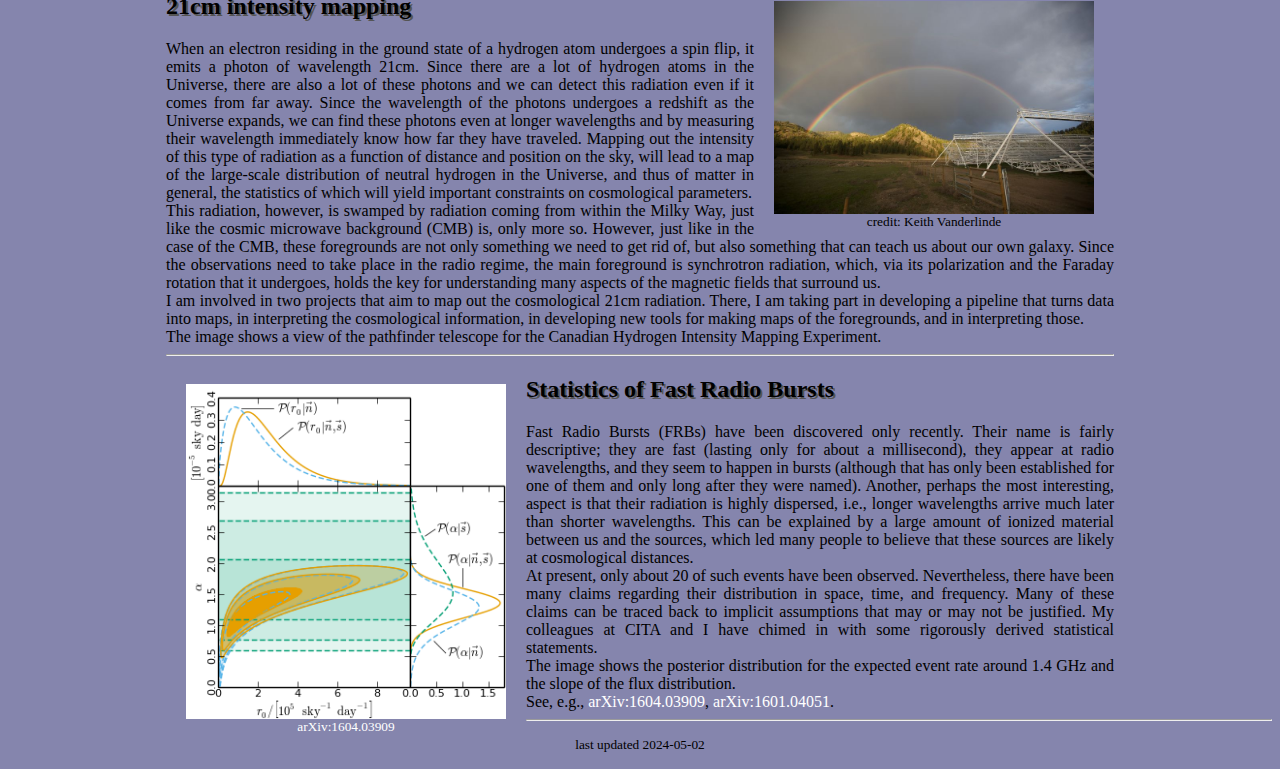
<file: research.html>
<html><head>
<meta http-equiv="content-type" content="text/html; charset=windows-1252">
	<title>Niels Oppermann</title>
	<meta name="Niels Oppermann">
        <link rel="stylesheet" type="text/css" href="style.css">
        <link rel="stylesheet" type="text/css" href="style_smallscreen.css" media="screen and (max-device-width:480px)">
                       <meta name="viewport" content="width=device-width, initial-scale=1.0">
</head>

<body><center>
  <a href="index.html">Home</a>&nbsp;
  <a href="research.html">Research</a>&nbsp;
  <a href="publications.html">Publications</a>&nbsp;
  <a href="presentations.html">Presentations</a>&nbsp;
  <a href="CV.html">CV</a>&nbsp;
  <a href="contact.html">Contact</a>
</center>

<hr>

<h1>Current Role</h1>

<center>
<div>
At Accelerate Diagnostics, my team and I try to provide physicians with the right information to select antimicrobial therapy for septic patients. We develop automated diagnostic systems that expose bacteria contained in blood samples to various antimicrobials and take a series of images over a time frame of a few hours. Based on these images, we aim to quantify how susceptible the bacteria in a given sample will be long-term to treatment with the same antimicrobials. In making that prediction, we employ computer vision techniques to quantify the behavior of bacterial cells visible in the images and train machine learning-based models to identify the minimum concentration of each antimicrobial to which the bacteria will be susceptible. Along the way we develop numerous diagnostic metrics and tools that allow us to make sense of the data and give directions for improvements to the physical boundary conditions both inside and outside of our instruments.<br />
<br />
</div>
</center>

<hr>

<h1>Prior Astrophysical Research</h1>

<center>
<div>
<div id="rightpic">
<img src="nonparametric.png" width="94%"><br>
<small><a href="http://www.arxiv.org/abs/1107.2384">arXiv:1107.2384</a></small>
</div>
<h2>Non-parametric Bayesian inference</h2>
Measurement data always consist of a finite set of numbers. Quantities 
in nature, however, are often continuously distributed and thus possess 
infinitely many degrees of freedom. To infer such continuous quantities 
from finite observations, we have to make use of prior information to 
regularize the solution. The description of the prior statistics often 
contains unknown parameters itself, leading to a hierarchical 
description of the available information.<br>
I have developed algorithms for the reconstruction of continuous 
quantities under the assumption of Gaussian or log-normal statistics 
without precise knowledge of the prior. One of my algorithms even 
overcomes the presence of unknown outliers in a data set.<br>
The image shows the reconstruction of a power spectrum, describing the 
prior statistics of a log-normal field, making use of a spectral 
smoothness prior.<br>
See, e.g., <a href="http://www.arxiv.org/abs/1210.6866">arXiv:1210.6866</a>, <a href="http://www.arxiv.org/abs/1107.2384">arXiv:1107.2384</a>.<br>


<hr>

<div id="leftpic">
<img src="Bfields.png" width="94%">
</div>
<h2>Interstellar magnetic fields</h2>
Magnetic fields in the Galactic interstellar medium show structure over a
 large range of scales, from coherent fields on the scale of the whole 
Milky Way down to (almost) the smallest scales we can resolve in 
observations. These magnetic fields are generally believed to be caused 
by a dynamo mechanism that converts the kinetic energy of turbulent gas 
motion into magnetic energy, aided by the rotation of the Galactic disk.
 The details, however, are somewhat unclear and observational 
constraints are sparse.<br>
I make use of measurements of radiation that has been influenced by 
interstellar magnetic fields, i.e., synchrotron and thermal dust 
emission, as well as Faraday rotation measurements, to try to constrain 
the properties of interstellar magnetic fields. I am especially 
interested in the statistical properties of the small-scale magnetic 
features, which may help us shed light on the underlying dynamo 
mechanism. One aspect I've worked on is magnetic helicity, that is, the 
twistiness of the magnetic field lines.<br>
The image shows a rough sketch of the &#945;-&#937;-dynamo, a mechanism that can (maybe) explain why the Milky Way is magnetic.<br>
See, e.g., <a href="http://arxiv.org/abs/1008.1246">arXiv:1008.1246</a>, <a href="http://arxiv.org/abs/1601.00546">arXiv:1601.00546</a>.<br>

<hr>

<div id="rightpic">
<img src="planck.jpg" width="94%"><br>
<small>credit: ESA/Planck</small>
</div>
<h2>CMB foregrounds</h2>
The cosmic microwave background (CMB) radiation stems from a time 400000
 years after the Big Bang and has traveled to us (almost) undisturbed 
since then. As such, it holds information on the physical processes 
taking place when the Universe was very young. However, in large parts 
of the sky this radiation is swamped by radiation due to other effects, 
happening much closer to home. These are the Galactic foregrounds, 
synchrotron radiation, emission from dust grains, emission from 
scattered particles, etc. We need to separate these processes from the 
CMB to make use of the former for cosmology and from each other to make 
use of them to further our understanding of the Galactic interstellar 
medium. The main lever for disentangling the various foreground 
components is their different frequency dependence. I am working on an 
approach that additionally makes use of their correlations, both between
 components and between different locations.<br>
The image is a visualization of the measurements taken by the Planck 
satellite. These have been decomposed into the various physical 
processes, which are shown in different colors.<br>
See, e.g., <a href="http://arxiv.org/abs/1407.0941">arXiv:1407.0941</a>.<br>

<hr>

<div id="leftpic">
<img src="faraday.png" width="94%"><br>
<small><a href="http://www.arxiv.org/abs/1111.6186">arXiv:1111.6186</a></small>
</div>
<h2>Faraday rotation</h2>
When linearly polarized radiation propagates through a magnetized 
Plasma, its polarization plane is rotated. This effect, known as Faraday
 rotation, is sensitive to one of the three components of the magnetic 
field and thus can be used to study magnetic fields in diffuse plasmas. 
However, it is also notoriously difficult to measure reliably.<br>
In our studies, my colleagues and I have assembled the largest catalog 
of measurements of this effect to date, based on observations of 
extragalactic sources. The rotation that is recorded in the catalog for 
these sources is due to magnetic fields within the Milky Way, magnetic 
fields outside of the Milky Way, and faulty measurements. We were able 
to separate the Milky Way's contribution from the extragalactic 
contributions in the presence of faulty data by developing a dedicated 
Bayesian statistical analysis algorithm for this problem. Now we are in 
the process of developing and exploring statistical models to make sense
 of the, much smaller, extragalactic contributions. We hope to soon be 
able to constrain magnetic fields on much larger, cosmological, 
length-scales.<br>
The image shows our estimate of the amount of Faraday rotation due the 
the Milky Way's magnetic field as a function of position in the sky.<br>
See, e.g., <a href="http://arxiv.org/abs/1509.00747">arXiv:1509.00747</a>, <a href="http://www.arxiv.org/abs/1404.3701">arXiv:1404.3701</a>, <a href="http://www.arxiv.org/abs/1111.6186">arXiv:1111.6186</a>.<br>

<hr>

<div id="rightpic">
<img src="chime.jpg" width="94%"><br>
<small>credit: Keith Vanderlinde</small>
</div>
<h2>21cm intensity mapping</h2>
When an electron residing in the ground state of a hydrogen atom 
undergoes a spin flip, it emits a photon of wavelength 21cm. Since there
 are a lot of hydrogen atoms in the Universe, there are also a lot of 
these photons and we can detect this radiation even if it comes from far
 away. Since the wavelength of the photons undergoes a redshift as the 
Universe expands, we can find these photons even at longer wavelengths 
and by measuring their wavelength immediately know how far they have 
traveled. Mapping out the intensity of this type of radiation as a 
function of distance and position on the sky, will lead to a map of the 
large-scale distribution of neutral hydrogen in the Universe, and thus 
of matter in general, the statistics of which will yield important 
constraints on cosmological parameters.<br>
This radiation, however, is swamped by radiation coming from within the 
Milky Way, just like the cosmic microwave background (CMB) is, only more
 so. However, just like in the case of the CMB, these foregrounds are 
not only something we need to get rid of, but also something that can 
teach us about our own galaxy. Since the observations need to take place
 in the radio regime, the main foreground is synchrotron radiation, 
which, via its polarization and the Faraday rotation that it undergoes, 
holds the key for understanding many aspects of the magnetic fields that
 surround us.<br>
I am involved in two projects that aim to map out the cosmological 21cm 
radiation. There, I am taking part in developing a pipeline that turns 
data into maps, in interpreting the cosmological information, in 
developing new tools for making maps of the foregrounds, and in 
interpreting those.<br>
The image shows a view of the pathfinder telescope for the Canadian Hydrogen Intensity Mapping Experiment.<br>

<hr>

<div id="leftpic">
<img src="frb.png" width="94%"><br>
<small><a href="http://arxiv.org/abs/1604.03909">arXiv:1604.03909</a></small>
</div>
<h2>Statistics of Fast Radio Bursts</h2>
Fast Radio Bursts (FRBs) have been discovered only recently. Their name 
is fairly descriptive; they are fast (lasting only for about a 
millisecond), they appear at radio wavelengths, and they seem to happen 
in bursts (although that has only been established for one of them and 
only long after they were named). Another, perhaps the most interesting,
 aspect is that their radiation is highly dispersed, i.e., longer 
wavelengths arrive much later than shorter wavelengths. This can be 
explained by a large amount of ionized material between us and the 
sources, which led many people to believe that these sources are likely 
at cosmological distances.<br>
At present, only about 20 of such events have been observed. 
Nevertheless, there have been many claims regarding their distribution 
in space, time, and frequency. Many of these claims can be traced back 
to implicit assumptions that may or may not be justified. My colleagues 
at CITA and I have chimed in with some rigorously derived statistical 
statements.<br>
The image shows the posterior distribution for the expected event rate around 1.4 GHz and the slope of the flux distribution.<br>
See, e.g., <a href="http://arxiv.org/abs/1604.03909">arXiv:1604.03909</a>, <a href="http://arxiv.org/abs/1601.04051">arXiv:1601.04051</a>.<br>
</div>
</center>

<hr>
<p align="center"><small>last updated 2024-05-02</small></p>



</body></html>
</file>
<file: style.css>
body {
     background-color: #8585ad;
}

a:link, a:visited {
	color: #ffffff;
	text-decoration: none;
}

a:hover {
	color: #ffffff;
	text-decoration: none;
	text-shadow: 2px 2px #555555;
}

h1 {
   text-shadow: 2px 2px #555555;
   text-align: center;
}

h2 {
   text-shadow: 2px 2px #555555;
   text-align: left;
}

div {
    width: 75%;
    text-align: justify;
}

#rightpic {
    float: right;
    width: 340px;
    margin: 20px 10px 0 10px;
    text-align: center;
}

#leftpic {
    float: left;
    width: 340px;
    margin: 20px 10px 0 10px;
    text-align: center;
}
</file>
<file: style_smallscreen.css>
body {
     background-color: #8585ad;
}

a:link, a:visited {
	color: #ffffff;
	text-decoration: none;
}

a:hover {
	color: #ffffff;
	text-decoration: none;
	text-shadow: 2px 2px #555555;
}

h1 {
   text-shadow: 2px 2px #555555;
   text-align: center;
}

h2 {
   text-shadow: 2px 2px #555555;
   text-align: left;
}

div {
    width: 85%;
    text-align: justify;
}

#rightpic {
    float: center;
    width: 100%;
    text-align: center;
}

#leftpic {
    float: center;
    width: 100%;
    text-align: center;
}
</file>
